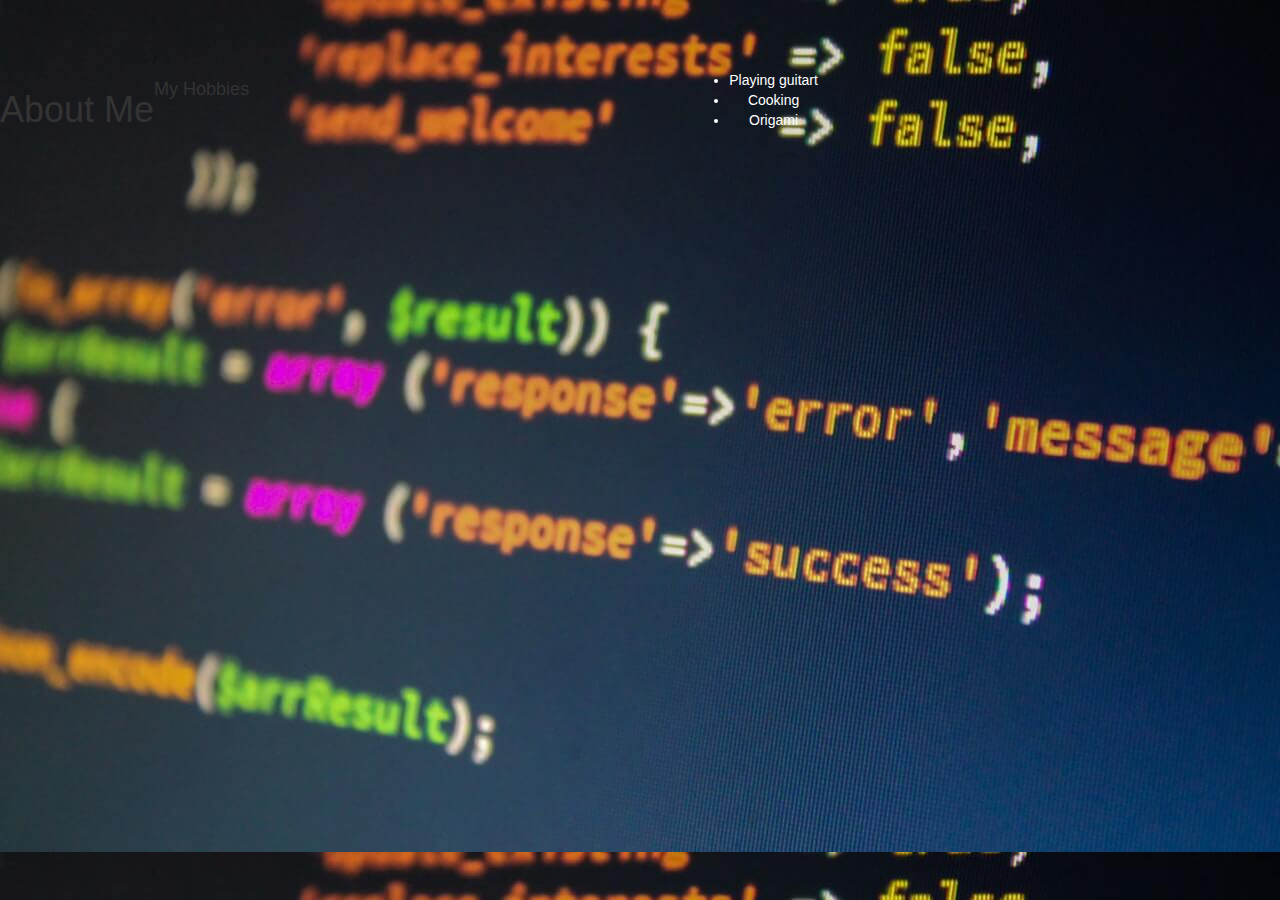
<file: index.HTML>
<!DOCTYPE html>
<html>
<head>
	<title>Hey About
	</title>
<link rel="stylesheet" type="text/css" href="app.css">
	</style>
</head>
<body>
<H1>About Me </H1>
<H4>My Hobbies</H4>
<ul>
	<li>Playing guitart</li>
	<li>Cooking</li>
	<li>Origami</li>
</ul>
</body>
</html>
</file>
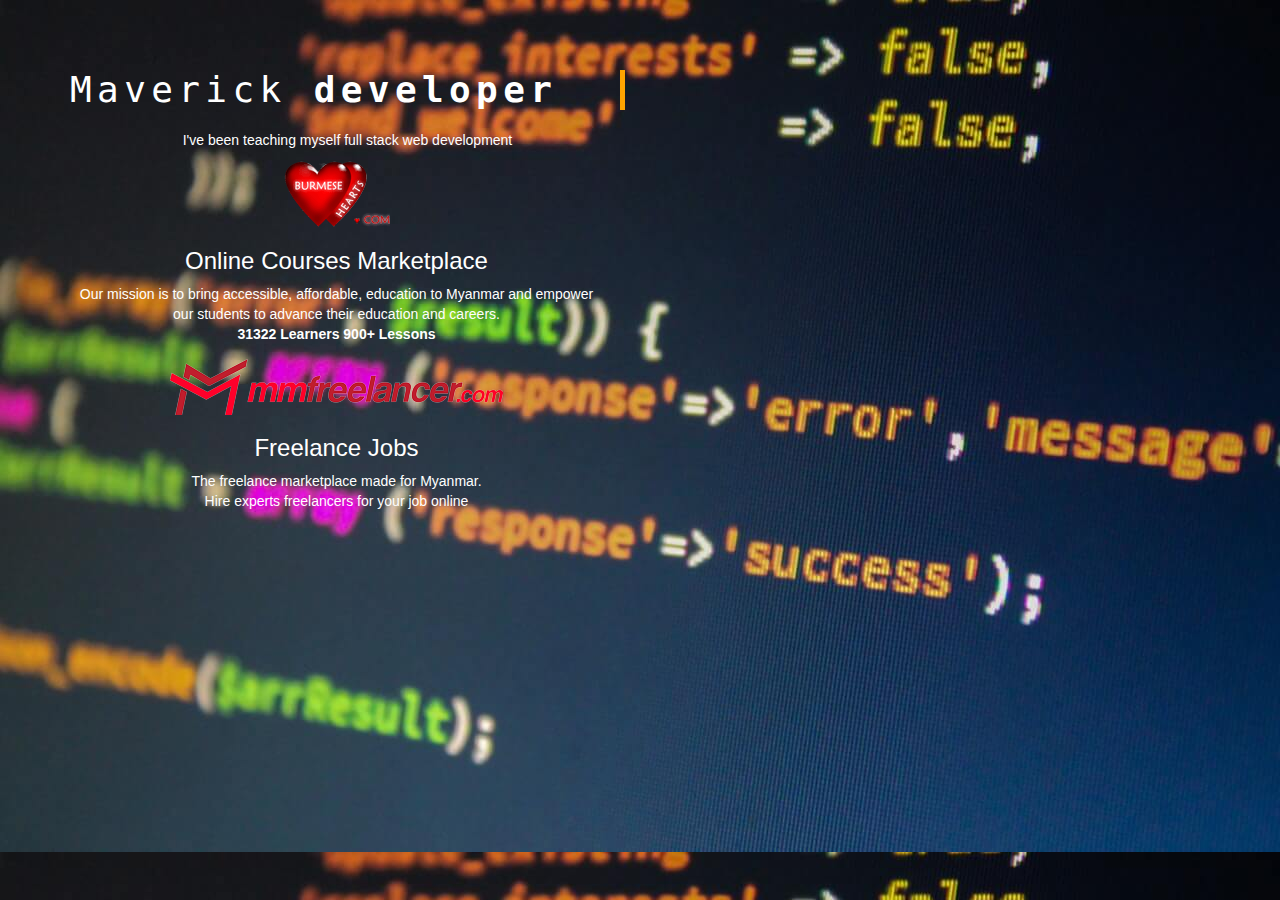
<file: index.html>
<!DOCTYPE html>
<html>
<head>
	<title>WEB DEVELOPER
	</title>
<link href="https://fonts.googleapis.com/css?family=Open+Sans" rel="stylesheet">
<link rel="stylesheet" type="text/css" href="app.css">

	</style>
</head>
<body>

<div class="container">
	
	<div class="row">
	<div class="col-lg-6 gray">
	<div class="typewriter">
  			<h1>Maverick  <strong>
 			developer</strong></h1>
	</div>
	<br>
	<p>I've been teaching myself full stack web development</p>
				<ul class="list-unstyled">
	  			<li class="media">
	    		<img class="mr-3" src="BH-logo-small-2.png" alt="Generic placeholder image">
	    		<div class="media-body">
	      			<h3 class="mt-0 mb-1">Online Courses Marketplace</h3>Our mission is to bring accessible, affordable, education to Myanmar and empower our students to advance their education and careers. <br><strong>31322 Learners 900+ Lessons</strong>
	    		</div>
	    		<li class="media">
	    		<img class="mr-3" src="fddsadgasgas-3.png" alt="Generic placeholder image">
	    		<div class="media-body">
	      			<h3 class="mt-0 mb-1">Freelance Jobs</h3>The freelance marketplace made for Myanmar. <br>Hire experts freelancers for your job online
	    		</div>
	  		</li>
		</ul>
	</div>

    </div>
</div>



<script src="https://code.jquery.com/jquery-2.1.4.js"></script>
<script src="https://maxcdn.bootstrapcdn.com/bootstrap/3.3.5/js/bootstrap.min.js"></script>
</body>
</html>
</file>
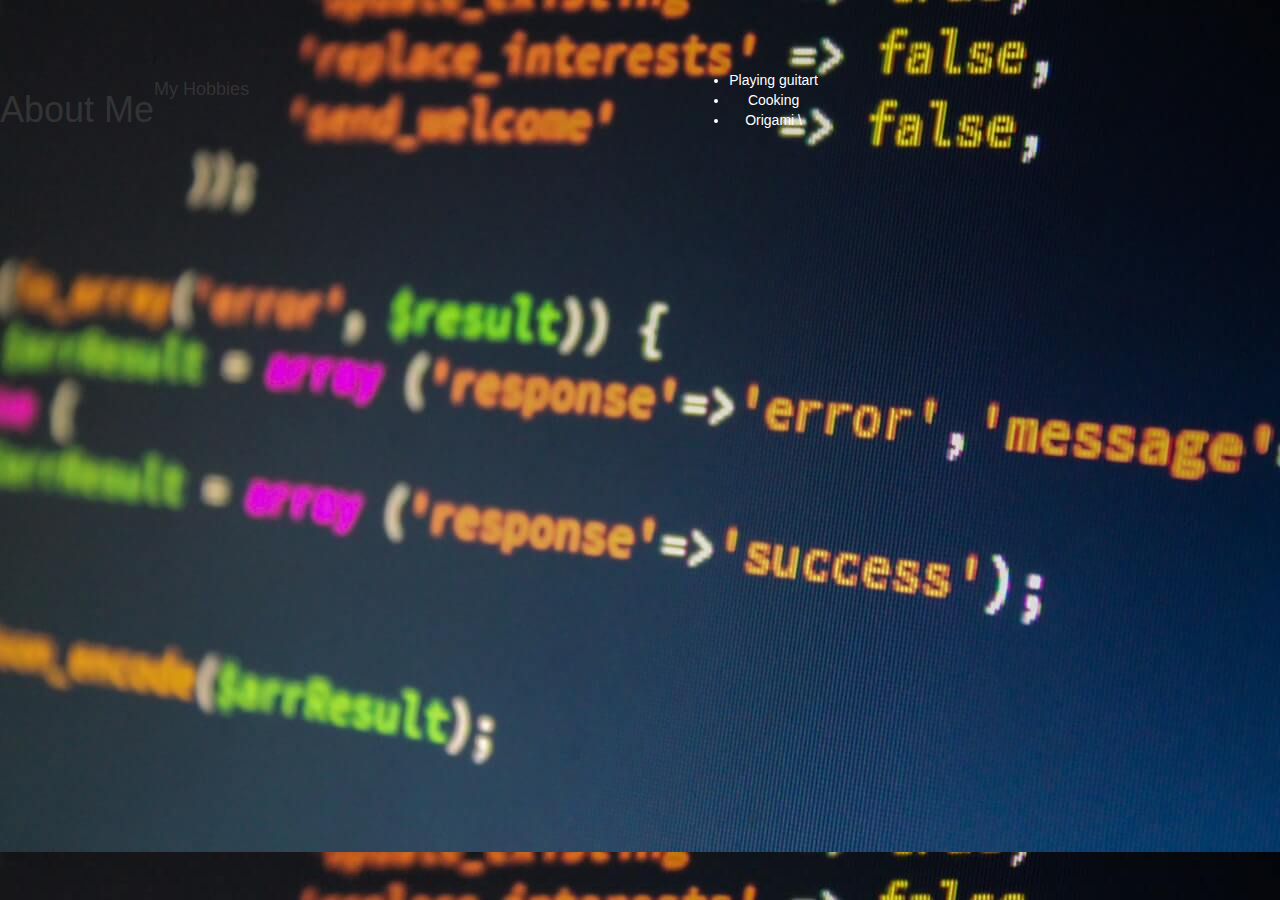
<file: ABOUTME.HTML>
<!DOCTYPE html>
<html>
<head>
	<title>Hey About
	</title>
<link rel="stylesheet" type="text/css" href="app.css">
	</style>
</head>
<body>
<H1>About Me </H1>
<H4>My Hobbies</H4>
<ul>
	<li>Playing guitart</li>
	<li>Cooking</li>
	<li>Origami
	\</li>
</ul>
</body>
</html>
</file>
<file: app.css>
/* GLOBAL STYLES */
body {
  background: #333;
  padding-top: 5em;
  display: flex;
  justify-content: center;
}

/* DEMO-SPECIFIC STYLES */
.typewriter h1 {
  color: #fff;
  font-family: monospace;
  overflow: hidden; /* Ensures the content is not revealed until the animation */
  border-right: .15em solid orange; /* The typwriter cursor */
  white-space: nowrap; /* Keeps the content on a single line */
  margin: 0 auto; /* Gives that scrolling effect as the typing happens */
  letter-spacing: .15em; /* Adjust as needed */
  animation: 
    typing 3.5s steps(30, end),
    blink-caret .5s step-end infinite;
}

/* The typing effect */
@keyframes typing {
  from { width: 0 }
  to { width: 100% }
}

/* The typewriter cursor effect */
@keyframes blink-caret {
  from, to { border-color: transparent }
  50% { border-color: orange }
}

.typewriter p {
  color: #fff;
  font-family: monospace;
  overflow: hidden; /* Ensures the content is not revealed until the animation */
  border-right: .15em solid orange; /* The typwriter cursor */
  white-space: nowrap; /* Keeps the content on a single line */
  margin: 0 auto; /* Gives that scrolling effect as the typing happens */
  letter-spacing: .15em; /* Adjust as needed */
  animation: 
    typing 3.5s steps(30, end),
    blink-caret .5s step-end infinite;
}

/* The typing effect */
@keyframes typing {
  from { width: 0 }
  to { width: 100% }
}

/* The typewriter cursor effect */
@keyframes blink-caret {
  from, to { border-color: transparent }
  50% { border-color: orange }
}
font-family: 'Open Sans', sans-serif;
/*
h1 {
			color: white;
			text-align: center;
			animation-duration: 3s;
		   animation-name: slidein;
		   animation-iteration-count: infinite;
		   animation-direction: alternate;
		}
*/
		li {
			color: white;
			text-align: center;
      padding-right: 22px;
      margin: 50px auto 50px auto;
		}
label {
  color: white;
}
		ul
	{
		color: white;
		text-align: center;
    padding-right: 22px;
    margin: 50px auto 50px auto;
	}

		h4 {
			color: white;
			text-align: center;
		}

body {
	background: url(bash-161382_640.jpeg);
	background-repeat: repeat;
	background-size: cover;
}
		a
	{
		color: white;
		text-align: center;
	}
  p {
    color: white;
    margin:auto;
    text-align: center;
  }
/*p {
  animation-duration: 3s;
  animation-name: slidein;
  animation-iteration-count: infinite;
  animation-direction: alternate;
}

@keyframes slidein {
  from {
    margin-left: 100%;
    width: 300%; 
  }

  to {
    margin-left: 0%;
    width: 100%;
  }
}
p {

}*/

/*!
 * Bootstrap v3.3.5 (http://getbootstrap.com)
 * Copyright 2011-2015 Twitter, Inc.
 * Licensed under MIT (https://github.com/twbs/bootstrap/blob/master/LICENSE)
 */
/*! normalize.css v3.0.3 | MIT License | github.com/necolas/normalize.css */
html {
  font-family: sans-serif;
  -webkit-text-size-adjust: 100%;
      -ms-text-size-adjust: 100%;
}
body {
  margin: 0;
}
article,
aside,
details,
figcaption,
figure,
footer,
header,
hgroup,
main,
menu,
nav,
section,
summary {
  display: block;
}
audio,
canvas,
progress,
video {
  display: inline-block;
  vertical-align: baseline;
}
audio:not([controls]) {
  display: none;
  height: 0;
}
[hidden],
template {
  display: none;
}
a {
  background-color: transparent;
}
a:active,
a:hover {
  outline: 0;
}
abbr[title] {
  border-bottom: 1px dotted;
}
b,
strong {
  font-weight: bold;
}
dfn {
  font-style: italic;
}
h1 {
  margin: .67em 0;
  font-size: 2em;
}
mark {
  color: #000;
  background: #ff0;
}
small {
  font-size: 80%;
}
sub,
sup {
  position: relative;
  font-size: 75%;
  line-height: 0;
  vertical-align: baseline;
}
sup {
  top: -.5em;
}
sub {
  bottom: -.25em;
}
img {
  border: 0;
}
svg:not(:root) {
  overflow: hidden;
}
figure {
  margin: 1em 40px;
}
hr {
  height: 0;
  -webkit-box-sizing: content-box;
     -moz-box-sizing: content-box;
          box-sizing: content-box;
}
pre {
  overflow: auto;
}
code,
kbd,
pre,
samp {
  font-family: monospace, monospace;
  font-size: 1em;
}
button,
input,
optgroup,
select,
textarea {
  margin: 0;
  font: inherit;
  color: inherit;
}
button {
  overflow: visible;
}
button,
select {
  text-transform: none;
}
button,
html input[type="button"],
input[type="reset"],
input[type="submit"] {
  -webkit-appearance: button;
  cursor: pointer;
}
button[disabled],
html input[disabled] {
  cursor: default;
}
button::-moz-focus-inner,
input::-moz-focus-inner {
  padding: 0;
  border: 0;
}
input {
  line-height: normal;
}
input[type="checkbox"],
input[type="radio"] {
  -webkit-box-sizing: border-box;
     -moz-box-sizing: border-box;
          box-sizing: border-box;
  padding: 0;
}
input[type="number"]::-webkit-inner-spin-button,
input[type="number"]::-webkit-outer-spin-button {
  height: auto;
}
input[type="search"] {
  -webkit-box-sizing: content-box;
     -moz-box-sizing: content-box;
          box-sizing: content-box;
  -webkit-appearance: textfield;
}
input[type="search"]::-webkit-search-cancel-button,
input[type="search"]::-webkit-search-decoration {
  -webkit-appearance: none;
}
fieldset {
  padding: .35em .625em .75em;
  margin: 0 2px;
  border: 1px solid #c0c0c0;
}
legend {
  padding: 0;
  border: 0;
}
textarea {
  overflow: auto;
}
optgroup {
  font-weight: bold;
}
table {
  border-spacing: 0;
  border-collapse: collapse;
}
td,
th {
  padding: 0;
}
/*! Source: https://github.com/h5bp/html5-boilerplate/blob/master/src/css/main.css */
@media print {
  *,
  *:before,
  *:after {
    color: #000 !important;
    text-shadow: none !important;
    background: transparent !important;
    -webkit-box-shadow: none !important;
            box-shadow: none !important;
  }
  a,
  a:visited {
    text-decoration: underline;
  }
  a[href]:after {
    content: " (" attr(href) ")";
  }
  abbr[title]:after {
    content: " (" attr(title) ")";
  }
  a[href^="#"]:after,
  a[href^="javascript:"]:after {
    content: "";
  }
  pre,
  blockquote {
    border: 1px solid #999;

    page-break-inside: avoid;
  }
  thead {
    display: table-header-group;
  }
  tr,
  img {
    page-break-inside: avoid;
  }
  img {
    max-width: 100% !important;
  }
  p,
  h2,
  h3 {
    orphans: 3;
    widows: 3;
  }
  h2,
  h3 {
    page-break-after: avoid;
  }
  .navbar {
    display: none;
  }
  .btn > .caret,
  .dropup > .btn > .caret {
    border-top-color: #000 !important;
  }
  .label {
    border: 1px solid #000;
  }
  .table {
    border-collapse: collapse !important;
  }
  .table td,
  .table th {
    background-color: #fff !important;
  }
  .table-bordered th,
  .table-bordered td {
    border: 1px solid #ddd !important;
  }
}
@font-face {
  font-family: 'Glyphicons Halflings';

  src: url('../fonts/glyphicons-halflings-regular.eot');
  src: url('../fonts/glyphicons-halflings-regular.eot?#iefix') format('embedded-opentype'), url('../fonts/glyphicons-halflings-regular.woff2') format('woff2'), url('../fonts/glyphicons-halflings-regular.woff') format('woff'), url('../fonts/glyphicons-halflings-regular.ttf') format('truetype'), url('../fonts/glyphicons-halflings-regular.svg#glyphicons_halflingsregular') format('svg');
}
.glyphicon {
  position: relative;
  top: 1px;
  display: inline-block;
  font-family: 'Glyphicons Halflings';
  font-style: normal;
  font-weight: normal;
  line-height: 1;

  -webkit-font-smoothing: antialiased;
  -moz-osx-font-smoothing: grayscale;
}
.glyphicon-asterisk:before {
  content: "\2a";
}
.glyphicon-plus:before {
  content: "\2b";
}
.glyphicon-euro:before,
.glyphicon-eur:before {
  content: "\20ac";
}
.glyphicon-minus:before {
  content: "\2212";
}
.glyphicon-cloud:before {
  content: "\2601";
}
.glyphicon-envelope:before {
  content: "\2709";
}
.glyphicon-pencil:before {
  content: "\270f";
}
.glyphicon-glass:before {
  content: "\e001";
}
.glyphicon-music:before {
  content: "\e002";
}
.glyphicon-search:before {
  content: "\e003";
}
.glyphicon-heart:before {
  content: "\e005";
}
.glyphicon-star:before {
  content: "\e006";
}
.glyphicon-star-empty:before {
  content: "\e007";
}
.glyphicon-user:before {
  content: "\e008";
}
.glyphicon-film:before {
  content: "\e009";
}
.glyphicon-th-large:before {
  content: "\e010";
}
.glyphicon-th:before {
  content: "\e011";
}
.glyphicon-th-list:before {
  content: "\e012";
}
.glyphicon-ok:before {
  content: "\e013";
}
.glyphicon-remove:before {
  content: "\e014";
}
.glyphicon-zoom-in:before {
  content: "\e015";
}
.glyphicon-zoom-out:before {
  content: "\e016";
}
.glyphicon-off:before {
  content: "\e017";
}
.glyphicon-signal:before {
  content: "\e018";
}
.glyphicon-cog:before {
  content: "\e019";
}
.glyphicon-trash:before {
  content: "\e020";
}
.glyphicon-home:before {
  content: "\e021";
}
.glyphicon-file:before {
  content: "\e022";
}
.glyphicon-time:before {
  content: "\e023";
}
.glyphicon-road:before {
  content: "\e024";
}
.glyphicon-download-alt:before {
  content: "\e025";
}
.glyphicon-download:before {
  content: "\e026";
}
.glyphicon-upload:before {
  content: "\e027";
}
.glyphicon-inbox:before {
  content: "\e028";
}
.glyphicon-play-circle:before {
  content: "\e029";
}
.glyphicon-repeat:before {
  content: "\e030";
}
.glyphicon-refresh:before {
  content: "\e031";
}
.glyphicon-list-alt:before {
  content: "\e032";
}
.glyphicon-lock:before {
  content: "\e033";
}
.glyphicon-flag:before {
  content: "\e034";
}
.glyphicon-headphones:before {
  content: "\e035";
}
.glyphicon-volume-off:before {
  content: "\e036";
}
.glyphicon-volume-down:before {
  content: "\e037";
}
.glyphicon-volume-up:before {
  content: "\e038";
}
.glyphicon-qrcode:before {
  content: "\e039";
}
.glyphicon-barcode:before {
  content: "\e040";
}
.glyphicon-tag:before {
  content: "\e041";
}
.glyphicon-tags:before {
  content: "\e042";
}
.glyphicon-book:before {
  content: "\e043";
}
.glyphicon-bookmark:before {
  content: "\e044";
}
.glyphicon-print:before {
  content: "\e045";
}
.glyphicon-camera:before {
  content: "\e046";
}
.glyphicon-font:before {
  content: "\e047";
}
.glyphicon-bold:before {
  content: "\e048";
}
.glyphicon-italic:before {
  content: "\e049";
}
.glyphicon-text-height:before {
  content: "\e050";
}
.glyphicon-text-width:before {
  content: "\e051";
}
.glyphicon-align-left:before {
  content: "\e052";
}
.glyphicon-align-center:before {
  content: "\e053";
}
.glyphicon-align-right:before {
  content: "\e054";
}
.glyphicon-align-justify:before {
  content: "\e055";
}
.glyphicon-list:before {
  content: "\e056";
}
.glyphicon-indent-left:before {
  content: "\e057";
}
.glyphicon-indent-right:before {
  content: "\e058";
}
.glyphicon-facetime-video:before {
  content: "\e059";
}
.glyphicon-picture:before {
  content: "\e060";
}
.glyphicon-map-marker:before {
  content: "\e062";
}
.glyphicon-adjust:before {
  content: "\e063";
}
.glyphicon-tint:before {
  content: "\e064";
}
.glyphicon-edit:before {
  content: "\e065";
}
.glyphicon-share:before {
  content: "\e066";
}
.glyphicon-check:before {
  content: "\e067";
}
.glyphicon-move:before {
  content: "\e068";
}
.glyphicon-step-backward:before {
  content: "\e069";
}
.glyphicon-fast-backward:before {
  content: "\e070";
}
.glyphicon-backward:before {
  content: "\e071";
}
.glyphicon-play:before {
  content: "\e072";
}
.glyphicon-pause:before {
  content: "\e073";
}
.glyphicon-stop:before {
  content: "\e074";
}
.glyphicon-forward:before {
  content: "\e075";
}
.glyphicon-fast-forward:before {
  content: "\e076";
}
.glyphicon-step-forward:before {
  content: "\e077";
}
.glyphicon-eject:before {
  content: "\e078";
}
.glyphicon-chevron-left:before {
  content: "\e079";
}
.glyphicon-chevron-right:before {
  content: "\e080";
}
.glyphicon-plus-sign:before {
  content: "\e081";
}
.glyphicon-minus-sign:before {
  content: "\e082";
}
.glyphicon-remove-sign:before {
  content: "\e083";
}
.glyphicon-ok-sign:before {
  content: "\e084";
}
.glyphicon-question-sign:before {
  content: "\e085";
}
.glyphicon-info-sign:before {
  content: "\e086";
}
.glyphicon-screenshot:before {
  content: "\e087";
}
.glyphicon-remove-circle:before {
  content: "\e088";
}
.glyphicon-ok-circle:before {
  content: "\e089";
}
.glyphicon-ban-circle:before {
  content: "\e090";
}
.glyphicon-arrow-left:before {
  content: "\e091";
}
.glyphicon-arrow-right:before {
  content: "\e092";
}
.glyphicon-arrow-up:before {
  content: "\e093";
}
.glyphicon-arrow-down:before {
  content: "\e094";
}
.glyphicon-share-alt:before {
  content: "\e095";
}
.glyphicon-resize-full:before {
  content: "\e096";
}
.glyphicon-resize-small:before {
  content: "\e097";
}
.glyphicon-exclamation-sign:before {
  content: "\e101";
}
.glyphicon-gift:before {
  content: "\e102";
}
.glyphicon-leaf:before {
  content: "\e103";
}
.glyphicon-fire:before {
  content: "\e104";
}
.glyphicon-eye-open:before {
  content: "\e105";
}
.glyphicon-eye-close:before {
  content: "\e106";
}
.glyphicon-warning-sign:before {
  content: "\e107";
}
.glyphicon-plane:before {
  content: "\e108";
}
.glyphicon-calendar:before {
  content: "\e109";
}
.glyphicon-random:before {
  content: "\e110";
}
.glyphicon-comment:before {
  content: "\e111";
}
.glyphicon-magnet:before {
  content: "\e112";
}
.glyphicon-chevron-up:before {
  content: "\e113";
}
.glyphicon-chevron-down:before {
  content: "\e114";
}
.glyphicon-retweet:before {
  content: "\e115";
}
.glyphicon-shopping-cart:before {
  content: "\e116";
}
.glyphicon-folder-close:before {
  content: "\e117";
}
.glyphicon-folder-open:before {
  content: "\e118";
}
.glyphicon-resize-vertical:before {
  content: "\e119";
}
.glyphicon-resize-horizontal:before {
  content: "\e120";
}
.glyphicon-hdd:before {
  content: "\e121";
}
.glyphicon-bullhorn:before {
  content: "\e122";
}
.glyphicon-bell:before {
  content: "\e123";
}
.glyphicon-certificate:before {
  content: "\e124";
}
.glyphicon-thumbs-up:before {
  content: "\e125";
}
.glyphicon-thumbs-down:before {
  content: "\e126";
}
.glyphicon-hand-right:before {
  content: "\e127";
}
.glyphicon-hand-left:before {
  content: "\e128";
}
.glyphicon-hand-up:before {
  content: "\e129";
}
.glyphicon-hand-down:before {
  content: "\e130";
}
.glyphicon-circle-arrow-right:before {
  content: "\e131";
}
.glyphicon-circle-arrow-left:before {
  content: "\e132";
}
.glyphicon-circle-arrow-up:before {
  content: "\e133";
}
.glyphicon-circle-arrow-down:before {
  content: "\e134";
}
.glyphicon-globe:before {
  content: "\e135";
}
.glyphicon-wrench:before {
  content: "\e136";
}
.glyphicon-tasks:before {
  content: "\e137";
}
.glyphicon-filter:before {
  content: "\e138";
}
.glyphicon-briefcase:before {
  content: "\e139";
}
.glyphicon-fullscreen:before {
  content: "\e140";
}
.glyphicon-dashboard:before {
  content: "\e141";
}
.glyphicon-paperclip:before {
  content: "\e142";
}
.glyphicon-heart-empty:before {
  content: "\e143";
}
.glyphicon-link:before {
  content: "\e144";
}
.glyphicon-phone:before {
  content: "\e145";
}
.glyphicon-pushpin:before {
  content: "\e146";
}
.glyphicon-usd:before {
  content: "\e148";
}
.glyphicon-gbp:before {
  content: "\e149";
}
.glyphicon-sort:before {
  content: "\e150";
}
.glyphicon-sort-by-alphabet:before {
  content: "\e151";
}
.glyphicon-sort-by-alphabet-alt:before {
  content: "\e152";
}
.glyphicon-sort-by-order:before {
  content: "\e153";
}
.glyphicon-sort-by-order-alt:before {
  content: "\e154";
}
.glyphicon-sort-by-attributes:before {
  content: "\e155";
}
.glyphicon-sort-by-attributes-alt:before {
  content: "\e156";
}
.glyphicon-unchecked:before {
  content: "\e157";
}
.glyphicon-expand:before {
  content: "\e158";
}
.glyphicon-collapse-down:before {
  content: "\e159";
}
.glyphicon-collapse-up:before {
  content: "\e160";
}
.glyphicon-log-in:before {
  content: "\e161";
}
.glyphicon-flash:before {
  content: "\e162";
}
.glyphicon-log-out:before {
  content: "\e163";
}
.glyphicon-new-window:before {
  content: "\e164";
}
.glyphicon-record:before {
  content: "\e165";
}
.glyphicon-save:before {
  content: "\e166";
}
.glyphicon-open:before {
  content: "\e167";
}
.glyphicon-saved:before {
  content: "\e168";
}
.glyphicon-import:before {
  content: "\e169";
}
.glyphicon-export:before {
  content: "\e170";
}
.glyphicon-send:before {
  content: "\e171";
}
.glyphicon-floppy-disk:before {
  content: "\e172";
}
.glyphicon-floppy-saved:before {
  content: "\e173";
}
.glyphicon-floppy-remove:before {
  content: "\e174";
}
.glyphicon-floppy-save:before {
  content: "\e175";
}
.glyphicon-floppy-open:before {
  content: "\e176";
}
.glyphicon-credit-card:before {
  content: "\e177";
}
.glyphicon-transfer:before {
  content: "\e178";
}
.glyphicon-cutlery:before {
  content: "\e179";
}
.glyphicon-header:before {
  content: "\e180";
}
.glyphicon-compressed:before {
  content: "\e181";
}
.glyphicon-earphone:before {
  content: "\e182";
}
.glyphicon-phone-alt:before {
  content: "\e183";
}
.glyphicon-tower:before {
  content: "\e184";
}
.glyphicon-stats:before {
  content: "\e185";
}
.glyphicon-sd-video:before {
  content: "\e186";
}
.glyphicon-hd-video:before {
  content: "\e187";
}
.glyphicon-subtitles:before {
  content: "\e188";
}
.glyphicon-sound-stereo:before {
  content: "\e189";
}
.glyphicon-sound-dolby:before {
  content: "\e190";
}
.glyphicon-sound-5-1:before {
  content: "\e191";
}
.glyphicon-sound-6-1:before {
  content: "\e192";
}
.glyphicon-sound-7-1:before {
  content: "\e193";
}
.glyphicon-copyright-mark:before {
  content: "\e194";
}
.glyphicon-registration-mark:before {
  content: "\e195";
}
.glyphicon-cloud-download:before {
  content: "\e197";
}
.glyphicon-cloud-upload:before {
  content: "\e198";
}
.glyphicon-tree-conifer:before {
  content: "\e199";
}
.glyphicon-tree-deciduous:before {
  content: "\e200";
}
.glyphicon-cd:before {
  content: "\e201";
}
.glyphicon-save-file:before {
  content: "\e202";
}
.glyphicon-open-file:before {
  content: "\e203";
}
.glyphicon-level-up:before {
  content: "\e204";
}
.glyphicon-copy:before {
  content: "\e205";
}
.glyphicon-paste:before {
  content: "\e206";
}
.glyphicon-alert:before {
  content: "\e209";
}
.glyphicon-equalizer:before {
  content: "\e210";
}
.glyphicon-king:before {
  content: "\e211";
}
.glyphicon-queen:before {
  content: "\e212";
}
.glyphicon-pawn:before {
  content: "\e213";
}
.glyphicon-bishop:before {
  content: "\e214";
}
.glyphicon-knight:before {
  content: "\e215";
}
.glyphicon-baby-formula:before {
  content: "\e216";
}
.glyphicon-tent:before {
  content: "\26fa";
}
.glyphicon-blackboard:before {
  content: "\e218";
}
.glyphicon-bed:before {
  content: "\e219";
}
.glyphicon-apple:before {
  content: "\f8ff";
}
.glyphicon-erase:before {
  content: "\e221";
}
.glyphicon-hourglass:before {
  content: "\231b";
}
.glyphicon-lamp:before {
  content: "\e223";
}
.glyphicon-duplicate:before {
  content: "\e224";
}
.glyphicon-piggy-bank:before {
  content: "\e225";
}
.glyphicon-scissors:before {
  content: "\e226";
}
.glyphicon-bitcoin:before {
  content: "\e227";
}
.glyphicon-btc:before {
  content: "\e227";
}
.glyphicon-xbt:before {
  content: "\e227";
}
.glyphicon-yen:before {
  content: "\00a5";
}
.glyphicon-jpy:before {
  content: "\00a5";
}
.glyphicon-ruble:before {
  content: "\20bd";
}
.glyphicon-rub:before {
  content: "\20bd";
}
.glyphicon-scale:before {
  content: "\e230";
}
.glyphicon-ice-lolly:before {
  content: "\e231";
}
.glyphicon-ice-lolly-tasted:before {
  content: "\e232";
}
.glyphicon-education:before {
  content: "\e233";
}
.glyphicon-option-horizontal:before {
  content: "\e234";
}
.glyphicon-option-vertical:before {
  content: "\e235";
}
.glyphicon-menu-hamburger:before {
  content: "\e236";
}
.glyphicon-modal-window:before {
  content: "\e237";
}
.glyphicon-oil:before {
  content: "\e238";
}
.glyphicon-grain:before {
  content: "\e239";
}
.glyphicon-sunglasses:before {
  content: "\e240";
}
.glyphicon-text-size:before {
  content: "\e241";
}
.glyphicon-text-color:before {
  content: "\e242";
}
.glyphicon-text-background:before {
  content: "\e243";
}
.glyphicon-object-align-top:before {
  content: "\e244";
}
.glyphicon-object-align-bottom:before {
  content: "\e245";
}
.glyphicon-object-align-horizontal:before {
  content: "\e246";
}
.glyphicon-object-align-left:before {
  content: "\e247";
}
.glyphicon-object-align-vertical:before {
  content: "\e248";
}
.glyphicon-object-align-right:before {
  content: "\e249";
}
.glyphicon-triangle-right:before {
  content: "\e250";
}
.glyphicon-triangle-left:before {
  content: "\e251";
}
.glyphicon-triangle-bottom:before {
  content: "\e252";
}
.glyphicon-triangle-top:before {
  content: "\e253";
}
.glyphicon-console:before {
  content: "\e254";
}
.glyphicon-superscript:before {
  content: "\e255";
}
.glyphicon-subscript:before {
  content: "\e256";
}
.glyphicon-menu-left:before {
  content: "\e257";
}
.glyphicon-menu-right:before {
  content: "\e258";
}
.glyphicon-menu-down:before {
  content: "\e259";
}
.glyphicon-menu-up:before {
  content: "\e260";
}
* {
  -webkit-box-sizing: border-box;
     -moz-box-sizing: border-box;
          box-sizing: border-box;
}
*:before,
*:after {
  -webkit-box-sizing: border-box;
     -moz-box-sizing: border-box;
          box-sizing: border-box;
}
html {
  font-size: 10px;

  -webkit-tap-highlight-color: rgba(0, 0, 0, 0);
}
body {
  font-family: "Helvetica Neue", Helvetica, Arial, sans-serif;
  font-size: 14px;
  line-height: 1.42857143;
  color: #333;
  background-color: #fff;
}
input,
button,
select,
textarea {
  font-family: inherit;
  font-size: inherit;
  line-height: inherit;
}
a {
  color: #337ab7;
  text-decoration: none;
}
a:hover,
a:focus {
  color: #23527c;
  text-decoration: underline;
}
a:focus {
  outline: thin dotted;
  outline: 5px auto -webkit-focus-ring-color;
  outline-offset: -2px;
}
figure {
  margin: 0;
}
img {
  vertical-align: middle;
}
.img-responsive,
.thumbnail > img,
.thumbnail a > img,
.carousel-inner > .item > img,
.carousel-inner > .item > a > img {
  display: block;
  max-width: 100%;
  height: auto;
}
.img-rounded {
  border-radius: 6px;
}
.img-thumbnail {
  display: inline-block;
  max-width: 100%;
  height: auto;
  padding: 4px;
  line-height: 1.42857143;
  background-color: #fff;
  border: 1px solid #ddd;
  border-radius: 4px;
  -webkit-transition: all .2s ease-in-out;
       -o-transition: all .2s ease-in-out;
          transition: all .2s ease-in-out;
}
.img-circle {
  border-radius: 50%;
}
hr {
  margin-top: 20px;
  margin-bottom: 20px;
  border: 0;
  border-top: 1px solid #eee;
}
.sr-only {
  position: absolute;
  width: 1px;
  height: 1px;
  padding: 0;
  margin: -1px;
  overflow: hidden;
  clip: rect(0, 0, 0, 0);
  border: 0;
}
.sr-only-focusable:active,
.sr-only-focusable:focus {
  position: static;
  width: auto;
  height: auto;
  margin: 0;
  overflow: visible;
  clip: auto;
}
[role="button"] {
  cursor: pointer;
}
h1,
h2,
h3,
h4,
h5,
h6,
.h1,
.h2,
.h3,
.h4,
.h5,
.h6 {
  font-family: inherit;
  font-weight: 500;
  line-height: 1.1;
  color: inherit;
}
h1 small,
h2 small,
h3 small,
h4 small,
h5 small,
h6 small,
.h1 small,
.h2 small,
.h3 small,
.h4 small,
.h5 small,
.h6 small,
h1 .small,
h2 .small,
h3 .small,
h4 .small,
h5 .small,
h6 .small,
.h1 .small,
.h2 .small,
.h3 .small,
.h4 .small,
.h5 .small,
.h6 .small {
  font-weight: normal;
  line-height: 1;
  color: #777;
}
h1,
.h1,
h2,
.h2,
h3,
.h3 {
  margin-top: 20px;
  margin-bottom: 10px;
}
h1 small,
.h1 small,
h2 small,
.h2 small,
h3 small,
.h3 small,
h1 .small,
.h1 .small,
h2 .small,
.h2 .small,
h3 .small,
.h3 .small {
  font-size: 65%;
}
h4,
.h4,
h5,
.h5,
h6,
.h6 {
  margin-top: 10px;
  margin-bottom: 10px;
}
h4 small,
.h4 small,
h5 small,
.h5 small,
h6 small,
.h6 small,
h4 .small,
.h4 .small,
h5 .small,
.h5 .small,
h6 .small,
.h6 .small {
  font-size: 75%;
}
h1,
.h1 {
  font-size: 36px;
}
h2,
.h2 {
  font-size: 30px;
}
h3,
.h3 {
  font-size: 24px;
}
h4,
.h4 {
  font-size: 18px;
}
h5,
.h5 {
  font-size: 14px;
}
h6,
.h6 {
  font-size: 12px;
}
p {
  margin: 0 0 10px;
}
.lead {
  margin-bottom: 20px;
  font-size: 16px;
  font-weight: 300;
  line-height: 1.4;
}
@media (min-width: 768px) {
  .lead {
    font-size: 21px;
  }
}
small,
.small {
  font-size: 85%;
}
mark,
.mark {
  padding: .2em;
  background-color: #fcf8e3;
}
.text-left {
  text-align: left;
}
.text-right {
  text-align: right;
}
.text-center {
  text-align: center;
}
.text-justify {
  text-align: justify;
}
.text-nowrap {
  white-space: nowrap;
}
.text-lowercase {
  text-transform: lowercase;
}
.text-uppercase {
  text-transform: uppercase;
}
.text-capitalize {
  text-transform: capitalize;
}
.text-muted {
  color: #777;
}
.text-primary {
  color: #337ab7;
}
a.text-primary:hover,
a.text-primary:focus {
  color: #286090;
}
.text-success {
  color: #3c763d;
}
a.text-success:hover,
a.text-success:focus {
  color: #2b542c;
}
.text-info {
  color: #31708f;
}
a.text-info:hover,
a.text-info:focus {
  color: #245269;
}
.text-warning {
  color: #8a6d3b;
}
a.text-warning:hover,
a.text-warning:focus {
  color: #66512c;
}
.text-danger {
  color: #a94442;
}
a.text-danger:hover,
a.text-danger:focus {
  color: #843534;
}
.bg-primary {
  color: #fff;
  background-color: #337ab7;
}
a.bg-primary:hover,
a.bg-primary:focus {
  background-color: #286090;
}
.bg-success {
  background-color: #dff0d8;
}
a.bg-success:hover,
a.bg-success:focus {
  background-color: #c1e2b3;
}
.bg-info {
  background-color: #d9edf7;
}
a.bg-info:hover,
a.bg-info:focus {
  background-color: #afd9ee;
}
.bg-warning {
  background-color: #fcf8e3;
}
a.bg-warning:hover,
a.bg-warning:focus {
  background-color: #f7ecb5;
}
.bg-danger {
  background-color: #f2dede;
}
a.bg-danger:hover,
a.bg-danger:focus {
  background-color: #e4b9b9;
}
.page-header {
  padding-bottom: 9px;
  margin: 40px 0 20px;
  border-bottom: 1px solid #eee;
}
ul,
ol {
  margin-top: 0;
  margin-bottom: 10px;
}
ul ul,
ol ul,
ul ol,
ol ol {
  margin-bottom: 0;
}
.list-unstyled {
  padding-left: 0;
  list-style: none;
}
.list-inline {
  padding-left: 0;
  margin-left: -5px;
  list-style: none;
}
.list-inline > li {
  display: inline-block;
  padding-right: 5px;
  padding-left: 5px;
}
dl {
  margin-top: 0;
  margin-bottom: 20px;
}
dt,
dd {
  line-height: 1.42857143;
}
dt {
  font-weight: bold;
}
dd {
  margin-left: 0;
}
@media (min-width: 768px) {
  .dl-horizontal dt {
    float: left;
    width: 160px;
    overflow: hidden;
    clear: left;
    text-align: right;
    text-overflow: ellipsis;
    white-space: nowrap;
  }
  .dl-horizontal dd {
    margin-left: 180px;
  }
}
abbr[title],
abbr[data-original-title] {
  cursor: help;
  border-bottom: 1px dotted #777;
}
.initialism {
  font-size: 90%;
  text-transform: uppercase;
}
blockquote {
  padding: 10px 20px;
  margin: 0 0 20px;
  font-size: 17.5px;
  border-left: 5px solid #eee;
}
blockquote p:last-child,
blockquote ul:last-child,
blockquote ol:last-child {
  margin-bottom: 0;
}
blockquote footer,
blockquote small,
blockquote .small {
  display: block;
  font-size: 80%;
  line-height: 1.42857143;
  color: #777;
}
blockquote footer:before,
blockquote small:before,
blockquote .small:before {
  content: '\2014 \00A0';
}
.blockquote-reverse,
blockquote.pull-right {
  padding-right: 15px;
  padding-left: 0;
  text-align: right;
  border-right: 5px solid #eee;
  border-left: 0;
}
.blockquote-reverse footer:before,
blockquote.pull-right footer:before,
.blockquote-reverse small:before,
blockquote.pull-right small:before,
.blockquote-reverse .small:before,
blockquote.pull-right .small:before {
  content: '';
}
.blockquote-reverse footer:after,
blockquote.pull-right footer:after,
.blockquote-reverse small:after,
blockquote.pull-right small:after,
.blockquote-reverse .small:after,
blockquote.pull-right .small:after {
  content: '\00A0 \2014';
}
address {
  margin-bottom: 20px;
  font-style: normal;
  line-height: 1.42857143;
}
code,
kbd,
pre,
samp {
  font-family: Menlo, Monaco, Consolas, "Courier New", monospace;
}
code {
  padding: 2px 4px;
  font-size: 90%;
  color: #c7254e;
  background-color: #f9f2f4;
  border-radius: 4px;
}
kbd {
  padding: 2px 4px;
  font-size: 90%;
  color: #fff;
  background-color: #333;
  border-radius: 3px;
  -webkit-box-shadow: inset 0 -1px 0 rgba(0, 0, 0, .25);
          box-shadow: inset 0 -1px 0 rgba(0, 0, 0, .25);
}
kbd kbd {
  padding: 0;
  font-size: 100%;
  font-weight: bold;
  -webkit-box-shadow: none;
          box-shadow: none;
}
pre {
  display: block;
  padding: 9.5px;
  margin: 0 0 10px;
  font-size: 13px;
  line-height: 1.42857143;
  color: #333;
  word-break: break-all;
  word-wrap: break-word;
  background-color: #f5f5f5;
  border: 1px solid #ccc;
  border-radius: 4px;
}
pre code {
  padding: 0;
  font-size: inherit;
  color: inherit;
  white-space: pre-wrap;
  background-color: transparent;
  border-radius: 0;
}
.pre-scrollable {
  max-height: 340px;
  overflow-y: scroll;
}
.container {
  padding-right: 15px;
  padding-left: 15px;
  margin-right: auto;
  margin-left: auto;
}
@media (min-width: 768px) {
  .container {
    width: 750px;
  }
}
@media (min-width: 992px) {
  .container {
    width: 970px;
  }
}
@media (min-width: 1200px) {
  .container {
    width: 1170px;
  }
}
.container-fluid {
  padding-right: 15px;
  padding-left: 15px;
  margin-right: auto;
  margin-left: auto;
}
.row {
  margin-right: -15px;
  margin-left: -15px;
}
.col-xs-1, .col-sm-1, .col-md-1, .col-lg-1, .col-xs-2, .col-sm-2, .col-md-2, .col-lg-2, .col-xs-3, .col-sm-3, .col-md-3, .col-lg-3, .col-xs-4, .col-sm-4, .col-md-4, .col-lg-4, .col-xs-5, .col-sm-5, .col-md-5, .col-lg-5, .col-xs-6, .col-sm-6, .col-md-6, .col-lg-6, .col-xs-7, .col-sm-7, .col-md-7, .col-lg-7, .col-xs-8, .col-sm-8, .col-md-8, .col-lg-8, .col-xs-9, .col-sm-9, .col-md-9, .col-lg-9, .col-xs-10, .col-sm-10, .col-md-10, .col-lg-10, .col-xs-11, .col-sm-11, .col-md-11, .col-lg-11, .col-xs-12, .col-sm-12, .col-md-12, .col-lg-12 {
  position: relative;
  min-height: 1px;
  padding-right: 15px;
  padding-left: 15px;
}
.col-xs-1, .col-xs-2, .col-xs-3, .col-xs-4, .col-xs-5, .col-xs-6, .col-xs-7, .col-xs-8, .col-xs-9, .col-xs-10, .col-xs-11, .col-xs-12 {
  float: left;
}
.col-xs-12 {
  width: 100%;
}
.col-xs-11 {
  width: 91.66666667%;
}
.col-xs-10 {
  width: 83.33333333%;
}
.col-xs-9 {
  width: 75%;
}
.col-xs-8 {
  width: 66.66666667%;
}
.col-xs-7 {
  width: 58.33333333%;
}
.col-xs-6 {
  width: 50%;
}
.col-xs-5 {
  width: 41.66666667%;
}
.col-xs-4 {
  width: 33.33333333%;
}
.col-xs-3 {
  width: 25%;
}
.col-xs-2 {
  width: 16.66666667%;
}
.col-xs-1 {
  width: 8.33333333%;
}
.col-xs-pull-12 {
  right: 100%;
}
.col-xs-pull-11 {
  right: 91.66666667%;
}
.col-xs-pull-10 {
  right: 83.33333333%;
}
.col-xs-pull-9 {
  right: 75%;
}
.col-xs-pull-8 {
  right: 66.66666667%;
}
.col-xs-pull-7 {
  right: 58.33333333%;
}
.col-xs-pull-6 {
  right: 50%;
}
.col-xs-pull-5 {
  right: 41.66666667%;
}
.col-xs-pull-4 {
  right: 33.33333333%;
}
.col-xs-pull-3 {
  right: 25%;
}
.col-xs-pull-2 {
  right: 16.66666667%;
}
.col-xs-pull-1 {
  right: 8.33333333%;
}
.col-xs-pull-0 {
  right: auto;
}
.col-xs-push-12 {
  left: 100%;
}
.col-xs-push-11 {
  left: 91.66666667%;
}
.col-xs-push-10 {
  left: 83.33333333%;
}
.col-xs-push-9 {
  left: 75%;
}
.col-xs-push-8 {
  left: 66.66666667%;
}
.col-xs-push-7 {
  left: 58.33333333%;
}
.col-xs-push-6 {
  left: 50%;
}
.col-xs-push-5 {
  left: 41.66666667%;
}
.col-xs-push-4 {
  left: 33.33333333%;
}
.col-xs-push-3 {
  left: 25%;
}
.col-xs-push-2 {
  left: 16.66666667%;
}
.col-xs-push-1 {
  left: 8.33333333%;
}
.col-xs-push-0 {
  left: auto;
}
.col-xs-offset-12 {
  margin-left: 100%;
}
.col-xs-offset-11 {
  margin-left: 91.66666667%;
}
.col-xs-offset-10 {
  margin-left: 83.33333333%;
}
.col-xs-offset-9 {
  margin-left: 75%;
}
.col-xs-offset-8 {
  margin-left: 66.66666667%;
}
.col-xs-offset-7 {
  margin-left: 58.33333333%;
}
.col-xs-offset-6 {
  margin-left: 50%;
}
.col-xs-offset-5 {
  margin-left: 41.66666667%;
}
.col-xs-offset-4 {
  margin-left: 33.33333333%;
}
.col-xs-offset-3 {
  margin-left: 25%;
}
.col-xs-offset-2 {
  margin-left: 16.66666667%;
}
.col-xs-offset-1 {
  margin-left: 8.33333333%;
}
.col-xs-offset-0 {
  margin-left: 0;
}
@media (min-width: 768px) {
  .col-sm-1, .col-sm-2, .col-sm-3, .col-sm-4, .col-sm-5, .col-sm-6, .col-sm-7, .col-sm-8, .col-sm-9, .col-sm-10, .col-sm-11, .col-sm-12 {
    float: left;
  }
  .col-sm-12 {
    width: 100%;
  }
  .col-sm-11 {
    width: 91.66666667%;
  }
  .col-sm-10 {
    width: 83.33333333%;
  }
  .col-sm-9 {
    width: 75%;
  }
  .col-sm-8 {
    width: 66.66666667%;
  }
  .col-sm-7 {
    width: 58.33333333%;
  }
  .col-sm-6 {
    width: 50%;
  }
  .col-sm-5 {
    width: 41.66666667%;
  }
  .col-sm-4 {
    width: 33.33333333%;
  }
  .col-sm-3 {
    width: 25%;
  }
  .col-sm-2 {
    width: 16.66666667%;
  }
  .col-sm-1 {
    width: 8.33333333%;
  }
  .col-sm-pull-12 {
    right: 100%;
  }
  .col-sm-pull-11 {
    right: 91.66666667%;
  }
  .col-sm-pull-10 {
    right: 83.33333333%;
  }
  .col-sm-pull-9 {
    right: 75%;
  }
  .col-sm-pull-8 {
    right: 66.66666667%;
  }
  .col-sm-pull-7 {
    right: 58.33333333%;
  }
  .col-sm-pull-6 {
    right: 50%;
  }
  .col-sm-pull-5 {
    right: 41.66666667%;
  }
  .col-sm-pull-4 {
    right: 33.33333333%;
  }
  .col-sm-pull-3 {
    right: 25%;
  }
  .col-sm-pull-2 {
    right: 16.66666667%;
  }
  .col-sm-pull-1 {
    right: 8.33333333%;
  }
  .col-sm-pull-0 {
    right: auto;
  }
  .col-sm-push-12 {
    left: 100%;
  }
  .col-sm-push-11 {
    left: 91.66666667%;
  }
  .col-sm-push-10 {
    left: 83.33333333%;
  }
  .col-sm-push-9 {
    left: 75%;
  }
  .col-sm-push-8 {
    left: 66.66666667%;
  }
  .col-sm-push-7 {
    left: 58.33333333%;
  }
  .col-sm-push-6 {
    left: 50%;
  }
  .col-sm-push-5 {
    left: 41.66666667%;
  }
  .col-sm-push-4 {
    left: 33.33333333%;
  }
  .col-sm-push-3 {
    left: 25%;
  }
  .col-sm-push-2 {
    left: 16.66666667%;
  }
  .col-sm-push-1 {
    left: 8.33333333%;
  }
  .col-sm-push-0 {
    left: auto;
  }
  .col-sm-offset-12 {
    margin-left: 100%;
  }
  .col-sm-offset-11 {
    margin-left: 91.66666667%;
  }
  .col-sm-offset-10 {
    margin-left: 83.33333333%;
  }
  .col-sm-offset-9 {
    margin-left: 75%;
  }
  .col-sm-offset-8 {
    margin-left: 66.66666667%;
  }
  .col-sm-offset-7 {
    margin-left: 58.33333333%;
  }
  .col-sm-offset-6 {
    margin-left: 50%;
  }
  .col-sm-offset-5 {
    margin-left: 41.66666667%;
  }
  .col-sm-offset-4 {
    margin-left: 33.33333333%;
  }
  .col-sm-offset-3 {
    margin-left: 25%;
  }
  .col-sm-offset-2 {
    margin-left: 16.66666667%;
  }
  .col-sm-offset-1 {
    margin-left: 8.33333333%;
  }
  .col-sm-offset-0 {
    margin-left: 0;
  }
}
@media (min-width: 992px) {
  .col-md-1, .col-md-2, .col-md-3, .col-md-4, .col-md-5, .col-md-6, .col-md-7, .col-md-8, .col-md-9, .col-md-10, .col-md-11, .col-md-12 {
    float: left;
  }
  .col-md-12 {
    width: 100%;
  }
  .col-md-11 {
    width: 91.66666667%;
  }
  .col-md-10 {
    width: 83.33333333%;
  }
  .col-md-9 {
    width: 75%;
  }
  .col-md-8 {
    width: 66.66666667%;
  }
  .col-md-7 {
    width: 58.33333333%;
  }
  .col-md-6 {
    width: 50%;
  }
  .col-md-5 {
    width: 41.66666667%;
  }
  .col-md-4 {
    width: 33.33333333%;
  }
  .col-md-3 {
    width: 25%;
  }
  .col-md-2 {
    width: 16.66666667%;
  }
  .col-md-1 {
    width: 8.33333333%;
  }
  .col-md-pull-12 {
    right: 100%;
  }
  .col-md-pull-11 {
    right: 91.66666667%;
  }
  .col-md-pull-10 {
    right: 83.33333333%;
  }
  .col-md-pull-9 {
    right: 75%;
  }
  .col-md-pull-8 {
    right: 66.66666667%;
  }
  .col-md-pull-7 {
    right: 58.33333333%;
  }
  .col-md-pull-6 {
    right: 50%;
  }
  .col-md-pull-5 {
    right: 41.66666667%;
  }
  .col-md-pull-4 {
    right: 33.33333333%;
  }
  .col-md-pull-3 {
    right: 25%;
  }
  .col-md-pull-2 {
    right: 16.66666667%;
  }
  .col-md-pull-1 {
    right: 8.33333333%;
  }
  .col-md-pull-0 {
    right: auto;
  }
  .col-md-push-12 {
    left: 100%;
  }
  .col-md-push-11 {
    left: 91.66666667%;
  }
  .col-md-push-10 {
    left: 83.33333333%;
  }
  .col-md-push-9 {
    left: 75%;
  }
  .col-md-push-8 {
    left: 66.66666667%;
  }
  .col-md-push-7 {
    left: 58.33333333%;
  }
  .col-md-push-6 {
    left: 50%;
  }
  .col-md-push-5 {
    left: 41.66666667%;
  }
  .col-md-push-4 {
    left: 33.33333333%;
  }
  .col-md-push-3 {
    left: 25%;
  }
  .col-md-push-2 {
    left: 16.66666667%;
  }
  .col-md-push-1 {
    left: 8.33333333%;
  }
  .col-md-push-0 {
    left: auto;
  }
  .col-md-offset-12 {
    margin-left: 100%;
  }
  .col-md-offset-11 {
    margin-left: 91.66666667%;
  }
  .col-md-offset-10 {
    margin-left: 83.33333333%;
  }
  .col-md-offset-9 {
    margin-left: 75%;
  }
  .col-md-offset-8 {
    margin-left: 66.66666667%;
  }
  .col-md-offset-7 {
    margin-left: 58.33333333%;
  }
  .col-md-offset-6 {
    margin-left: 50%;
  }
  .col-md-offset-5 {
    margin-left: 41.66666667%;
  }
  .col-md-offset-4 {
    margin-left: 33.33333333%;
  }
  .col-md-offset-3 {
    margin-left: 25%;
  }
  .col-md-offset-2 {
    margin-left: 16.66666667%;
  }
  .col-md-offset-1 {
    margin-left: 8.33333333%;
  }
  .col-md-offset-0 {
    margin-left: 0;
  }
}
@media (min-width: 1200px) {
  .col-lg-1, .col-lg-2, .col-lg-3, .col-lg-4, .col-lg-5, .col-lg-6, .col-lg-7, .col-lg-8, .col-lg-9, .col-lg-10, .col-lg-11, .col-lg-12 {
    float: left;
  }
  .col-lg-12 {
    width: 100%;
  }
  .col-lg-11 {
    width: 91.66666667%;
  }
  .col-lg-10 {
    width: 83.33333333%;
  }
  .col-lg-9 {
    width: 75%;
  }
  .col-lg-8 {
    width: 66.66666667%;
  }
  .col-lg-7 {
    width: 58.33333333%;
  }
  .col-lg-6 {
    width: 50%;
  }
  .col-lg-5 {
    width: 41.66666667%;
  }
  .col-lg-4 {
    width: 33.33333333%;
  }
  .col-lg-3 {
    width: 25%;
  }
  .col-lg-2 {
    width: 16.66666667%;
  }
  .col-lg-1 {
    width: 8.33333333%;
  }
  .col-lg-pull-12 {
    right: 100%;
  }
  .col-lg-pull-11 {
    right: 91.66666667%;
  }
  .col-lg-pull-10 {
    right: 83.33333333%;
  }
  .col-lg-pull-9 {
    right: 75%;
  }
  .col-lg-pull-8 {
    right: 66.66666667%;
  }
  .col-lg-pull-7 {
    right: 58.33333333%;
  }
  .col-lg-pull-6 {
    right: 50%;
  }
  .col-lg-pull-5 {
    right: 41.66666667%;
  }
  .col-lg-pull-4 {
    right: 33.33333333%;
  }
  .col-lg-pull-3 {
    right: 25%;
  }
  .col-lg-pull-2 {
    right: 16.66666667%;
  }
  .col-lg-pull-1 {
    right: 8.33333333%;
  }
  .col-lg-pull-0 {
    right: auto;
  }
  .col-lg-push-12 {
    left: 100%;
  }
  .col-lg-push-11 {
    left: 91.66666667%;
  }
  .col-lg-push-10 {
    left: 83.33333333%;
  }
  .col-lg-push-9 {
    left: 75%;
  }
  .col-lg-push-8 {
    left: 66.66666667%;
  }
  .col-lg-push-7 {
    left: 58.33333333%;
  }
  .col-lg-push-6 {
    left: 50%;
  }
  .col-lg-push-5 {
    left: 41.66666667%;
  }
  .col-lg-push-4 {
    left: 33.33333333%;
  }
  .col-lg-push-3 {
    left: 25%;
  }
  .col-lg-push-2 {
    left: 16.66666667%;
  }
  .col-lg-push-1 {
    left: 8.33333333%;
  }
  .col-lg-push-0 {
    left: auto;
  }
  .col-lg-offset-12 {
    margin-left: 100%;
  }
  .col-lg-offset-11 {
    margin-left: 91.66666667%;
  }
  .col-lg-offset-10 {
    margin-left: 83.33333333%;
  }
  .col-lg-offset-9 {
    margin-left: 75%;
  }
  .col-lg-offset-8 {
    margin-left: 66.66666667%;
  }
  .col-lg-offset-7 {
    margin-left: 58.33333333%;
  }
  .col-lg-offset-6 {
    margin-left: 50%;
  }
  .col-lg-offset-5 {
    margin-left: 41.66666667%;
  }
  .col-lg-offset-4 {
    margin-left: 33.33333333%;
  }
  .col-lg-offset-3 {
    margin-left: 25%;
  }
  .col-lg-offset-2 {
    margin-left: 16.66666667%;
  }
  .col-lg-offset-1 {
    margin-left: 8.33333333%;
  }
  .col-lg-offset-0 {
    margin-left: 0;
  }
}
table {
  background-color: transparent;
}
caption {
  padding-top: 8px;
  padding-bottom: 8px;
  color: #777;
  text-align: left;
}
th {
  text-align: left;
}
.table {
  width: 100%;
  max-width: 100%;
  margin-bottom: 20px;
}
.table > thead > tr > th,
.table > tbody > tr > th,
.table > tfoot > tr > th,
.table > thead > tr > td,
.table > tbody > tr > td,
.table > tfoot > tr > td {
  padding: 8px;
  line-height: 1.42857143;
  vertical-align: top;
  border-top: 1px solid #ddd;
}
.table > thead > tr > th {
  vertical-align: bottom;
  border-bottom: 2px solid #ddd;
}
.table > caption + thead > tr:first-child > th,
.table > colgroup + thead > tr:first-child > th,
.table > thead:first-child > tr:first-child > th,
.table > caption + thead > tr:first-child > td,
.table > colgroup + thead > tr:first-child > td,
.table > thead:first-child > tr:first-child > td {
  border-top: 0;
}
.table > tbody + tbody {
  border-top: 2px solid #ddd;
}
.table .table {
  background-color: #fff;
}
.table-condensed > thead > tr > th,
.table-condensed > tbody > tr > th,
.table-condensed > tfoot > tr > th,
.table-condensed > thead > tr > td,
.table-condensed > tbody > tr > td,
.table-condensed > tfoot > tr > td {
  padding: 5px;
}
.table-bordered {
  border: 1px solid #ddd;
}
.table-bordered > thead > tr > th,
.table-bordered > tbody > tr > th,
.table-bordered > tfoot > tr > th,
.table-bordered > thead > tr > td,
.table-bordered > tbody > tr > td,
.table-bordered > tfoot > tr > td {
  border: 1px solid #ddd;
}
.table-bordered > thead > tr > th,
.table-bordered > thead > tr > td {
  border-bottom-width: 2px;
}
.table-striped > tbody > tr:nth-of-type(odd) {
  background-color: #f9f9f9;
}
.table-hover > tbody > tr:hover {
  background-color: #f5f5f5;
}
table col[class*="col-"] {
  position: static;
  display: table-column;
  float: none;
}
table td[class*="col-"],
table th[class*="col-"] {
  position: static;
  display: table-cell;
  float: none;
}
.table > thead > tr > td.active,
.table > tbody > tr > td.active,
.table > tfoot > tr > td.active,
.table > thead > tr > th.active,
.table > tbody > tr > th.active,
.table > tfoot > tr > th.active,
.table > thead > tr.active > td,
.table > tbody > tr.active > td,
.table > tfoot > tr.active > td,
.table > thead > tr.active > th,
.table > tbody > tr.active > th,
.table > tfoot > tr.active > th {
  background-color: #f5f5f5;
}
.table-hover > tbody > tr > td.active:hover,
.table-hover > tbody > tr > th.active:hover,
.table-hover > tbody > tr.active:hover > td,
.table-hover > tbody > tr:hover > .active,
.table-hover > tbody > tr.active:hover > th {
  background-color: #e8e8e8;
}
.table > thead > tr > td.success,
.table > tbody > tr > td.success,
.table > tfoot > tr > td.success,
.table > thead > tr > th.success,
.table > tbody > tr > th.success,
.table > tfoot > tr > th.success,
.table > thead > tr.success > td,
.table > tbody > tr.success > td,
.table > tfoot > tr.success > td,
.table > thead > tr.success > th,
.table > tbody > tr.success > th,
.table > tfoot > tr.success > th {
  background-color: #dff0d8;
}
.table-hover > tbody > tr > td.success:hover,
.table-hover > tbody > tr > th.success:hover,
.table-hover > tbody > tr.success:hover > td,
.table-hover > tbody > tr:hover > .success,
.table-hover > tbody > tr.success:hover > th {
  background-color: #d0e9c6;
}
.table > thead > tr > td.info,
.table > tbody > tr > td.info,
.table > tfoot > tr > td.info,
.table > thead > tr > th.info,
.table > tbody > tr > th.info,
.table > tfoot > tr > th.info,
.table > thead > tr.info > td,
.table > tbody > tr.info > td,
.table > tfoot > tr.info > td,
.table > thead > tr.info > th,
.table > tbody > tr.info > th,
.table > tfoot > tr.info > th {
  background-color: #d9edf7;
}
.table-hover > tbody > tr > td.info:hover,
.table-hover > tbody > tr > th.info:hover,
.table-hover > tbody > tr.info:hover > td,
.table-hover > tbody > tr:hover > .info,
.table-hover > tbody > tr.info:hover > th {
  background-color: #c4e3f3;
}
.table > thead > tr > td.warning,
.table > tbody > tr > td.warning,
.table > tfoot > tr > td.warning,
.table > thead > tr > th.warning,
.table > tbody > tr > th.warning,
.table > tfoot > tr > th.warning,
.table > thead > tr.warning > td,
.table > tbody > tr.warning > td,
.table > tfoot > tr.warning > td,
.table > thead > tr.warning > th,
.table > tbody > tr.warning > th,
.table > tfoot > tr.warning > th {
  background-color: #fcf8e3;
}
.table-hover > tbody > tr > td.warning:hover,
.table-hover > tbody > tr > th.warning:hover,
.table-hover > tbody > tr.warning:hover > td,
.table-hover > tbody > tr:hover > .warning,
.table-hover > tbody > tr.warning:hover > th {
  background-color: #faf2cc;
}
.table > thead > tr > td.danger,
.table > tbody > tr > td.danger,
.table > tfoot > tr > td.danger,
.table > thead > tr > th.danger,
.table > tbody > tr > th.danger,
.table > tfoot > tr > th.danger,
.table > thead > tr.danger > td,
.table > tbody > tr.danger > td,
.table > tfoot > tr.danger > td,
.table > thead > tr.danger > th,
.table > tbody > tr.danger > th,
.table > tfoot > tr.danger > th {
  background-color: #f2dede;
}
.table-hover > tbody > tr > td.danger:hover,
.table-hover > tbody > tr > th.danger:hover,
.table-hover > tbody > tr.danger:hover > td,
.table-hover > tbody > tr:hover > .danger,
.table-hover > tbody > tr.danger:hover > th {
  background-color: #ebcccc;
}
.table-responsive {
  min-height: .01%;
  overflow-x: auto;
}
@media screen and (max-width: 767px) {
  .table-responsive {
    width: 100%;
    margin-bottom: 15px;
    overflow-y: hidden;
    -ms-overflow-style: -ms-autohiding-scrollbar;
    border: 1px solid #ddd;
  }
  .table-responsive > .table {
    margin-bottom: 0;
  }
  .table-responsive > .table > thead > tr > th,
  .table-responsive > .table > tbody > tr > th,
  .table-responsive > .table > tfoot > tr > th,
  .table-responsive > .table > thead > tr > td,
  .table-responsive > .table > tbody > tr > td,
  .table-responsive > .table > tfoot > tr > td {
    white-space: nowrap;
  }
  .table-responsive > .table-bordered {
    border: 0;
  }
  .table-responsive > .table-bordered > thead > tr > th:first-child,
  .table-responsive > .table-bordered > tbody > tr > th:first-child,
  .table-responsive > .table-bordered > tfoot > tr > th:first-child,
  .table-responsive > .table-bordered > thead > tr > td:first-child,
  .table-responsive > .table-bordered > tbody > tr > td:first-child,
  .table-responsive > .table-bordered > tfoot > tr > td:first-child {
    border-left: 0;
  }
  .table-responsive > .table-bordered > thead > tr > th:last-child,
  .table-responsive > .table-bordered > tbody > tr > th:last-child,
  .table-responsive > .table-bordered > tfoot > tr > th:last-child,
  .table-responsive > .table-bordered > thead > tr > td:last-child,
  .table-responsive > .table-bordered > tbody > tr > td:last-child,
  .table-responsive > .table-bordered > tfoot > tr > td:last-child {
    border-right: 0;
  }
  .table-responsive > .table-bordered > tbody > tr:last-child > th,
  .table-responsive > .table-bordered > tfoot > tr:last-child > th,
  .table-responsive > .table-bordered > tbody > tr:last-child > td,
  .table-responsive > .table-bordered > tfoot > tr:last-child > td {
    border-bottom: 0;
  }
}
fieldset {
  min-width: 0;
  padding: 0;
  margin: 0;
  border: 0;
}
legend {
  display: block;
  width: 100%;
  padding: 0;
  margin-bottom: 20px;
  font-size: 21px;
  line-height: inherit;
  color: #333;
  border: 0;
  border-bottom: 1px solid #e5e5e5;
}
label {
  display: inline-block;
  max-width: 100%;
  margin-bottom: 5px;
  font-weight: bold;
}
input[type="search"] {
  -webkit-box-sizing: border-box;
     -moz-box-sizing: border-box;
          box-sizing: border-box;
}
input[type="radio"],
input[type="checkbox"] {
  margin: 4px 0 0;
  margin-top: 1px \9;
  line-height: normal;
}
input[type="file"] {
  display: block;
}
input[type="range"] {
  display: block;
  width: 100%;
}
select[multiple],
select[size] {
  height: auto;
}
input[type="file"]:focus,
input[type="radio"]:focus,
input[type="checkbox"]:focus {
  outline: thin dotted;
  outline: 5px auto -webkit-focus-ring-color;
  outline-offset: -2px;
}
output {
  display: block;
  padding-top: 7px;
  font-size: 14px;
  line-height: 1.42857143;
  color: #555;
}
.form-control {
  display: block;
  width: 100%;
  height: 34px;
  padding: 6px 12px;
  font-size: 14px;
  line-height: 1.42857143;
  color: #555;
  background-color: #fff;
  background-image: none;
  border: 1px solid #ccc;
  border-radius: 4px;
  -webkit-box-shadow: inset 0 1px 1px rgba(0, 0, 0, .075);
          box-shadow: inset 0 1px 1px rgba(0, 0, 0, .075);
  -webkit-transition: border-color ease-in-out .15s, -webkit-box-shadow ease-in-out .15s;
       -o-transition: border-color ease-in-out .15s, box-shadow ease-in-out .15s;
          transition: border-color ease-in-out .15s, box-shadow ease-in-out .15s;
}
.form-control:focus {
  border-color: #66afe9;
  outline: 0;
  -webkit-box-shadow: inset 0 1px 1px rgba(0,0,0,.075), 0 0 8px rgba(102, 175, 233, .6);
          box-shadow: inset 0 1px 1px rgba(0,0,0,.075), 0 0 8px rgba(102, 175, 233, .6);
}
.form-control::-moz-placeholder {
  color: #999;
  opacity: 1;
}
.form-control:-ms-input-placeholder {
  color: #999;
}
.form-control::-webkit-input-placeholder {
  color: #999;
}
.form-control[disabled],
.form-control[readonly],
fieldset[disabled] .form-control {
  background-color: #eee;
  opacity: 1;
}
.form-control[disabled],
fieldset[disabled] .form-control {
  cursor: not-allowed;
}
textarea.form-control {
  height: auto;
}
input[type="search"] {
  -webkit-appearance: none;
}
@media screen and (-webkit-min-device-pixel-ratio: 0) {
  input[type="date"].form-control,
  input[type="time"].form-control,
  input[type="datetime-local"].form-control,
  input[type="month"].form-control {
    line-height: 34px;
  }
  input[type="date"].input-sm,
  input[type="time"].input-sm,
  input[type="datetime-local"].input-sm,
  input[type="month"].input-sm,
  .input-group-sm input[type="date"],
  .input-group-sm input[type="time"],
  .input-group-sm input[type="datetime-local"],
  .input-group-sm input[type="month"] {
    line-height: 30px;
  }
  input[type="date"].input-lg,
  input[type="time"].input-lg,
  input[type="datetime-local"].input-lg,
  input[type="month"].input-lg,
  .input-group-lg input[type="date"],
  .input-group-lg input[type="time"],
  .input-group-lg input[type="datetime-local"],
  .input-group-lg input[type="month"] {
    line-height: 46px;
  }
}
.form-group {
  margin-bottom: 15px;
}
.radio,
.checkbox {
  position: relative;
  display: block;
  margin-top: 10px;
  margin-bottom: 10px;
}
.radio label,
.checkbox label {
  min-height: 20px;
  padding-left: 20px;
  margin-bottom: 0;
  font-weight: normal;
  cursor: pointer;
}
.radio input[type="radio"],
.radio-inline input[type="radio"],
.checkbox input[type="checkbox"],
.checkbox-inline input[type="checkbox"] {
  position: absolute;
  margin-top: 4px \9;
  margin-left: -20px;
}
.radio + .radio,
.checkbox + .checkbox {
  margin-top: -5px;
}
.radio-inline,
.checkbox-inline {
  position: relative;
  display: inline-block;
  padding-left: 20px;
  margin-bottom: 0;
  font-weight: normal;
  vertical-align: middle;
  cursor: pointer;
}
.radio-inline + .radio-inline,
.checkbox-inline + .checkbox-inline {
  margin-top: 0;
  margin-left: 10px;
}
input[type="radio"][disabled],
input[type="checkbox"][disabled],
input[type="radio"].disabled,
input[type="checkbox"].disabled,
fieldset[disabled] input[type="radio"],
fieldset[disabled] input[type="checkbox"] {
  cursor: not-allowed;
}
.radio-inline.disabled,
.checkbox-inline.disabled,
fieldset[disabled] .radio-inline,
fieldset[disabled] .checkbox-inline {
  cursor: not-allowed;
}
.radio.disabled label,
.checkbox.disabled label,
fieldset[disabled] .radio label,
fieldset[disabled] .checkbox label {
  cursor: not-allowed;
}
.form-control-static {
  min-height: 34px;
  padding-top: 7px;
  padding-bottom: 7px;
  margin-bottom: 0;
}
.form-control-static.input-lg,
.form-control-static.input-sm {
  padding-right: 0;
  padding-left: 0;
}
.input-sm {
  height: 30px;
  padding: 5px 10px;
  font-size: 12px;
  line-height: 1.5;
  border-radius: 3px;
}
select.input-sm {
  height: 30px;
  line-height: 30px;
}
textarea.input-sm,
select[multiple].input-sm {
  height: auto;
}
.form-group-sm .form-control {
  height: 30px;
  padding: 5px 10px;
  font-size: 12px;
  line-height: 1.5;
  border-radius: 3px;
}
.form-group-sm select.form-control {
  height: 30px;
  line-height: 30px;
}
.form-group-sm textarea.form-control,
.form-group-sm select[multiple].form-control {
  height: auto;
}
.form-group-sm .form-control-static {
  height: 30px;
  min-height: 32px;
  padding: 6px 10px;
  font-size: 12px;
  line-height: 1.5;
}
.input-lg {
  height: 46px;
  padding: 10px 16px;
  font-size: 18px;
  line-height: 1.3333333;
  border-radius: 6px;
}
select.input-lg {
  height: 46px;
  line-height: 46px;
}
textarea.input-lg,
select[multiple].input-lg {
  height: auto;
}
.form-group-lg .form-control {
  height: 46px;
  padding: 10px 16px;
  font-size: 18px;
  line-height: 1.3333333;
  border-radius: 6px;
}
.form-group-lg select.form-control {
  height: 46px;
  line-height: 46px;
}
.form-group-lg textarea.form-control,
.form-group-lg select[multiple].form-control {
  height: auto;
}
.form-group-lg .form-control-static {
  height: 46px;
  min-height: 38px;
  padding: 11px 16px;
  font-size: 18px;
  line-height: 1.3333333;
}
.has-feedback {
  position: relative;
}
.has-feedback .form-control {
  padding-right: 42.5px;
}
.form-control-feedback {
  position: absolute;
  top: 0;
  right: 0;
  z-index: 2;
  display: block;
  width: 34px;
  height: 34px;
  line-height: 34px;
  text-align: center;
  pointer-events: none;
}
.input-lg + .form-control-feedback,
.input-group-lg + .form-control-feedback,
.form-group-lg .form-control + .form-control-feedback {
  width: 46px;
  height: 46px;
  line-height: 46px;
}
.input-sm + .form-control-feedback,
.input-group-sm + .form-control-feedback,
.form-group-sm .form-control + .form-control-feedback {
  width: 30px;
  height: 30px;
  line-height: 30px;
}
.has-success .help-block,
.has-success .control-label,
.has-success .radio,
.has-success .checkbox,
.has-success .radio-inline,
.has-success .checkbox-inline,
.has-success.radio label,
.has-success.checkbox label,
.has-success.radio-inline label,
.has-success.checkbox-inline label {
  color: #3c763d;
}
.has-success .form-control {
  border-color: #3c763d;
  -webkit-box-shadow: inset 0 1px 1px rgba(0, 0, 0, .075);
          box-shadow: inset 0 1px 1px rgba(0, 0, 0, .075);
}
.has-success .form-control:focus {
  border-color: #2b542c;
  -webkit-box-shadow: inset 0 1px 1px rgba(0, 0, 0, .075), 0 0 6px #67b168;
          box-shadow: inset 0 1px 1px rgba(0, 0, 0, .075), 0 0 6px #67b168;
}
.has-success .input-group-addon {
  color: #3c763d;
  background-color: #dff0d8;
  border-color: #3c763d;
}
.has-success .form-control-feedback {
  color: #3c763d;
}
.has-warning .help-block,
.has-warning .control-label,
.has-warning .radio,
.has-warning .checkbox,
.has-warning .radio-inline,
.has-warning .checkbox-inline,
.has-warning.radio label,
.has-warning.checkbox label,
.has-warning.radio-inline label,
.has-warning.checkbox-inline label {
  color: #8a6d3b;
}
.has-warning .form-control {
  border-color: #8a6d3b;
  -webkit-box-shadow: inset 0 1px 1px rgba(0, 0, 0, .075);
          box-shadow: inset 0 1px 1px rgba(0, 0, 0, .075);
}
.has-warning .form-control:focus {
  border-color: #66512c;
  -webkit-box-shadow: inset 0 1px 1px rgba(0, 0, 0, .075), 0 0 6px #c0a16b;
          box-shadow: inset 0 1px 1px rgba(0, 0, 0, .075), 0 0 6px #c0a16b;
}
.has-warning .input-group-addon {
  color: #8a6d3b;
  background-color: #fcf8e3;
  border-color: #8a6d3b;
}
.has-warning .form-control-feedback {
  color: #8a6d3b;
}
.has-error .help-block,
.has-error .control-label,
.has-error .radio,
.has-error .checkbox,
.has-error .radio-inline,
.has-error .checkbox-inline,
.has-error.radio label,
.has-error.checkbox label,
.has-error.radio-inline label,
.has-error.checkbox-inline label {
  color: #a94442;
}
.has-error .form-control {
  border-color: #a94442;
  -webkit-box-shadow: inset 0 1px 1px rgba(0, 0, 0, .075);
          box-shadow: inset 0 1px 1px rgba(0, 0, 0, .075);
}
.has-error .form-control:focus {
  border-color: #843534;
  -webkit-box-shadow: inset 0 1px 1px rgba(0, 0, 0, .075), 0 0 6px #ce8483;
          box-shadow: inset 0 1px 1px rgba(0, 0, 0, .075), 0 0 6px #ce8483;
}
.has-error .input-group-addon {
  color: #a94442;
  background-color: #f2dede;
  border-color: #a94442;
}
.has-error .form-control-feedback {
  color: #a94442;
}
.has-feedback label ~ .form-control-feedback {
  top: 25px;
}
.has-feedback label.sr-only ~ .form-control-feedback {
  top: 0;
}
.help-block {
  display: block;
  margin-top: 5px;
  margin-bottom: 10px;
  color: #737373;
}
@media (min-width: 768px) {
  .form-inline .form-group {
    display: inline-block;
    margin-bottom: 0;
    vertical-align: middle;
  }
  .form-inline .form-control {
    display: inline-block;
    width: auto;
    vertical-align: middle;
  }
  .form-inline .form-control-static {
    display: inline-block;
  }
  .form-inline .input-group {
    display: inline-table;
    vertical-align: middle;
  }
  .form-inline .input-group .input-group-addon,
  .form-inline .input-group .input-group-btn,
  .form-inline .input-group .form-control {
    width: auto;
  }
  .form-inline .input-group > .form-control {
    width: 100%;
  }
  .form-inline .control-label {
    margin-bottom: 0;
    vertical-align: middle;
  }
  .form-inline .radio,
  .form-inline .checkbox {
    display: inline-block;
    margin-top: 0;
    margin-bottom: 0;
    vertical-align: middle;
  }
  .form-inline .radio label,
  .form-inline .checkbox label {
    padding-left: 0;
  }
  .form-inline .radio input[type="radio"],
  .form-inline .checkbox input[type="checkbox"] {
    position: relative;
    margin-left: 0;
  }
  .form-inline .has-feedback .form-control-feedback {
    top: 0;
  }
}
.form-horizontal .radio,
.form-horizontal .checkbox,
.form-horizontal .radio-inline,
.form-horizontal .checkbox-inline {
  padding-top: 7px;
  margin-top: 0;
  margin-bottom: 0;
}
.form-horizontal .radio,
.form-horizontal .checkbox {
  min-height: 27px;
}
.form-horizontal .form-group {
  margin-right: -15px;
  margin-left: -15px;
}
@media (min-width: 768px) {
  .form-horizontal .control-label {
    padding-top: 7px;
    margin-bottom: 0;
    text-align: right;
  }
}
.form-horizontal .has-feedback .form-control-feedback {
  right: 15px;
}
@media (min-width: 768px) {
  .form-horizontal .form-group-lg .control-label {
    padding-top: 14.333333px;
    font-size: 18px;
  }
}
@media (min-width: 768px) {
  .form-horizontal .form-group-sm .control-label {
    padding-top: 6px;
    font-size: 12px;
  }
}
.btn {
  display: inline-block;
  padding: 6px 12px;
  margin-bottom: 0;
  font-size: 14px;
  font-weight: normal;
  line-height: 1.42857143;
  text-align: center;
  white-space: nowrap;
  vertical-align: middle;
  -ms-touch-action: manipulation;
      touch-action: manipulation;
  cursor: pointer;
  -webkit-user-select: none;
     -moz-user-select: none;
      -ms-user-select: none;
          user-select: none;
  background-image: none;
  border: 1px solid transparent;
  border-radius: 4px;
}
.btn:focus,
.btn:active:focus,
.btn.active:focus,
.btn.focus,
.btn:active.focus,
.btn.active.focus {
  outline: thin dotted;
  outline: 5px auto -webkit-focus-ring-color;
  outline-offset: -2px;
}
.btn:hover,
.btn:focus,
.btn.focus {
  color: #333;
  text-decoration: none;
}
.btn:active,
.btn.active {
  background-image: none;
  outline: 0;
  -webkit-box-shadow: inset 0 3px 5px rgba(0, 0, 0, .125);
          box-shadow: inset 0 3px 5px rgba(0, 0, 0, .125);
}
.btn.disabled,
.btn[disabled],
fieldset[disabled] .btn {
  cursor: not-allowed;
  filter: alpha(opacity=65);
  -webkit-box-shadow: none;
          box-shadow: none;
  opacity: .65;
}
a.btn.disabled,
fieldset[disabled] a.btn {
  pointer-events: none;
}
.btn-default {
  color: #333;
  background-color: #fff;
  border-color: #ccc;
}
.btn-default:focus,
.btn-default.focus {
  color: #333;
  background-color: #e6e6e6;
  border-color: #8c8c8c;
}
.btn-default:hover {
  color: #333;
  background-color: #e6e6e6;
  border-color: #adadad;
}
.btn-default:active,
.btn-default.active,
.open > .dropdown-toggle.btn-default {
  color: #333;
  background-color: #e6e6e6;
  border-color: #adadad;
}
.btn-default:active:hover,
.btn-default.active:hover,
.open > .dropdown-toggle.btn-default:hover,
.btn-default:active:focus,
.btn-default.active:focus,
.open > .dropdown-toggle.btn-default:focus,
.btn-default:active.focus,
.btn-default.active.focus,
.open > .dropdown-toggle.btn-default.focus {
  color: #333;
  background-color: #d4d4d4;
  border-color: #8c8c8c;
}
.btn-default:active,
.btn-default.active,
.open > .dropdown-toggle.btn-default {
  background-image: none;
}
.btn-default.disabled,
.btn-default[disabled],
fieldset[disabled] .btn-default,
.btn-default.disabled:hover,
.btn-default[disabled]:hover,
fieldset[disabled] .btn-default:hover,
.btn-default.disabled:focus,
.btn-default[disabled]:focus,
fieldset[disabled] .btn-default:focus,
.btn-default.disabled.focus,
.btn-default[disabled].focus,
fieldset[disabled] .btn-default.focus,
.btn-default.disabled:active,
.btn-default[disabled]:active,
fieldset[disabled] .btn-default:active,
.btn-default.disabled.active,
.btn-default[disabled].active,
fieldset[disabled] .btn-default.active {
  background-color: #fff;
  border-color: #ccc;
}
.btn-default .badge {
  color: #fff;
  background-color: #333;
}
.btn-primary {
  color: #fff;
  background-color: #337ab7;
  border-color: #2e6da4;
}
.btn-primary:focus,
.btn-primary.focus {
  color: #fff;
  background-color: #286090;
  border-color: #122b40;
}
.btn-primary:hover {
  color: #fff;
  background-color: #286090;
  border-color: #204d74;
}
.btn-primary:active,
.btn-primary.active,
.open > .dropdown-toggle.btn-primary {
  color: #fff;
  background-color: #286090;
  border-color: #204d74;
}
.btn-primary:active:hover,
.btn-primary.active:hover,
.open > .dropdown-toggle.btn-primary:hover,
.btn-primary:active:focus,
.btn-primary.active:focus,
.open > .dropdown-toggle.btn-primary:focus,
.btn-primary:active.focus,
.btn-primary.active.focus,
.open > .dropdown-toggle.btn-primary.focus {
  color: #fff;
  background-color: #204d74;
  border-color: #122b40;
}
.btn-primary:active,
.btn-primary.active,
.open > .dropdown-toggle.btn-primary {
  background-image: none;
}
.btn-primary.disabled,
.btn-primary[disabled],
fieldset[disabled] .btn-primary,
.btn-primary.disabled:hover,
.btn-primary[disabled]:hover,
fieldset[disabled] .btn-primary:hover,
.btn-primary.disabled:focus,
.btn-primary[disabled]:focus,
fieldset[disabled] .btn-primary:focus,
.btn-primary.disabled.focus,
.btn-primary[disabled].focus,
fieldset[disabled] .btn-primary.focus,
.btn-primary.disabled:active,
.btn-primary[disabled]:active,
fieldset[disabled] .btn-primary:active,
.btn-primary.disabled.active,
.btn-primary[disabled].active,
fieldset[disabled] .btn-primary.active {
  background-color: #337ab7;
  border-color: #2e6da4;
}
.btn-primary .badge {
  color: #337ab7;
  background-color: #fff;
}
.btn-success {
  color: #fff;
  background-color: #5cb85c;
  border-color: #4cae4c;
}
.btn-success:focus,
.btn-success.focus {
  color: #fff;
  background-color: #449d44;
  border-color: #255625;
}
.btn-success:hover {
  color: #fff;
  background-color: #449d44;
  border-color: #398439;
}
.btn-success:active,
.btn-success.active,
.open > .dropdown-toggle.btn-success {
  color: #fff;
  background-color: #449d44;
  border-color: #398439;
}
.btn-success:active:hover,
.btn-success.active:hover,
.open > .dropdown-toggle.btn-success:hover,
.btn-success:active:focus,
.btn-success.active:focus,
.open > .dropdown-toggle.btn-success:focus,
.btn-success:active.focus,
.btn-success.active.focus,
.open > .dropdown-toggle.btn-success.focus {
  color: #fff;
  background-color: #398439;
  border-color: #255625;
}
.btn-success:active,
.btn-success.active,
.open > .dropdown-toggle.btn-success {
  background-image: none;
}
.btn-success.disabled,
.btn-success[disabled],
fieldset[disabled] .btn-success,
.btn-success.disabled:hover,
.btn-success[disabled]:hover,
fieldset[disabled] .btn-success:hover,
.btn-success.disabled:focus,
.btn-success[disabled]:focus,
fieldset[disabled] .btn-success:focus,
.btn-success.disabled.focus,
.btn-success[disabled].focus,
fieldset[disabled] .btn-success.focus,
.btn-success.disabled:active,
.btn-success[disabled]:active,
fieldset[disabled] .btn-success:active,
.btn-success.disabled.active,
.btn-success[disabled].active,
fieldset[disabled] .btn-success.active {
  background-color: #5cb85c;
  border-color: #4cae4c;
}
.btn-success .badge {
  color: #5cb85c;
  background-color: #fff;
}
.btn-info {
  color: #fff;
  background-color: #5bc0de;
  border-color: #46b8da;
}
.btn-info:focus,
.btn-info.focus {
  color: #fff;
  background-color: #31b0d5;
  border-color: #1b6d85;
}
.btn-info:hover {
  color: #fff;
  background-color: #31b0d5;
  border-color: #269abc;
}
.btn-info:active,
.btn-info.active,
.open > .dropdown-toggle.btn-info {
  color: #fff;
  background-color: #31b0d5;
  border-color: #269abc;
}
.btn-info:active:hover,
.btn-info.active:hover,
.open > .dropdown-toggle.btn-info:hover,
.btn-info:active:focus,
.btn-info.active:focus,
.open > .dropdown-toggle.btn-info:focus,
.btn-info:active.focus,
.btn-info.active.focus,
.open > .dropdown-toggle.btn-info.focus {
  color: #fff;
  background-color: #269abc;
  border-color: #1b6d85;
}
.btn-info:active,
.btn-info.active,
.open > .dropdown-toggle.btn-info {
  background-image: none;
}
.btn-info.disabled,
.btn-info[disabled],
fieldset[disabled] .btn-info,
.btn-info.disabled:hover,
.btn-info[disabled]:hover,
fieldset[disabled] .btn-info:hover,
.btn-info.disabled:focus,
.btn-info[disabled]:focus,
fieldset[disabled] .btn-info:focus,
.btn-info.disabled.focus,
.btn-info[disabled].focus,
fieldset[disabled] .btn-info.focus,
.btn-info.disabled:active,
.btn-info[disabled]:active,
fieldset[disabled] .btn-info:active,
.btn-info.disabled.active,
.btn-info[disabled].active,
fieldset[disabled] .btn-info.active {
  background-color: #5bc0de;
  border-color: #46b8da;
}
.btn-info .badge {
  color: #5bc0de;
  background-color: #fff;
}
.btn-warning {
  color: #fff;
  background-color: #f0ad4e;
  border-color: #eea236;
}
.btn-warning:focus,
.btn-warning.focus {
  color: #fff;
  background-color: #ec971f;
  border-color: #985f0d;
}
.btn-warning:hover {
  color: #fff;
  background-color: #ec971f;
  border-color: #d58512;
}
.btn-warning:active,
.btn-warning.active,
.open > .dropdown-toggle.btn-warning {
  color: #fff;
  background-color: #ec971f;
  border-color: #d58512;
}
.btn-warning:active:hover,
.btn-warning.active:hover,
.open > .dropdown-toggle.btn-warning:hover,
.btn-warning:active:focus,
.btn-warning.active:focus,
.open > .dropdown-toggle.btn-warning:focus,
.btn-warning:active.focus,
.btn-warning.active.focus,
.open > .dropdown-toggle.btn-warning.focus {
  color: #fff;
  background-color: #d58512;
  border-color: #985f0d;
}
.btn-warning:active,
.btn-warning.active,
.open > .dropdown-toggle.btn-warning {
  background-image: none;
}
.btn-warning.disabled,
.btn-warning[disabled],
fieldset[disabled] .btn-warning,
.btn-warning.disabled:hover,
.btn-warning[disabled]:hover,
fieldset[disabled] .btn-warning:hover,
.btn-warning.disabled:focus,
.btn-warning[disabled]:focus,
fieldset[disabled] .btn-warning:focus,
.btn-warning.disabled.focus,
.btn-warning[disabled].focus,
fieldset[disabled] .btn-warning.focus,
.btn-warning.disabled:active,
.btn-warning[disabled]:active,
fieldset[disabled] .btn-warning:active,
.btn-warning.disabled.active,
.btn-warning[disabled].active,
fieldset[disabled] .btn-warning.active {
  background-color: #f0ad4e;
  border-color: #eea236;
}
.btn-warning .badge {
  color: #f0ad4e;
  background-color: #fff;
}
.btn-danger {
  color: #fff;
  background-color: #d9534f;
  border-color: #d43f3a;
}
.btn-danger:focus,
.btn-danger.focus {
  color: #fff;
  background-color: #c9302c;
  border-color: #761c19;
}
.btn-danger:hover {
  color: #fff;
  background-color: #c9302c;
  border-color: #ac2925;
}
.btn-danger:active,
.btn-danger.active,
.open > .dropdown-toggle.btn-danger {
  color: #fff;
  background-color: #c9302c;
  border-color: #ac2925;
}
.btn-danger:active:hover,
.btn-danger.active:hover,
.open > .dropdown-toggle.btn-danger:hover,
.btn-danger:active:focus,
.btn-danger.active:focus,
.open > .dropdown-toggle.btn-danger:focus,
.btn-danger:active.focus,
.btn-danger.active.focus,
.open > .dropdown-toggle.btn-danger.focus {
  color: #fff;
  background-color: #ac2925;
  border-color: #761c19;
}
.btn-danger:active,
.btn-danger.active,
.open > .dropdown-toggle.btn-danger {
  background-image: none;
}
.btn-danger.disabled,
.btn-danger[disabled],
fieldset[disabled] .btn-danger,
.btn-danger.disabled:hover,
.btn-danger[disabled]:hover,
fieldset[disabled] .btn-danger:hover,
.btn-danger.disabled:focus,
.btn-danger[disabled]:focus,
fieldset[disabled] .btn-danger:focus,
.btn-danger.disabled.focus,
.btn-danger[disabled].focus,
fieldset[disabled] .btn-danger.focus,
.btn-danger.disabled:active,
.btn-danger[disabled]:active,
fieldset[disabled] .btn-danger:active,
.btn-danger.disabled.active,
.btn-danger[disabled].active,
fieldset[disabled] .btn-danger.active {
  background-color: #d9534f;
  border-color: #d43f3a;
}
.btn-danger .badge {
  color: #d9534f;
  background-color: #fff;
}
.btn-link {
  font-weight: normal;
  color: #337ab7;
  border-radius: 0;
}
.btn-link,
.btn-link:active,
.btn-link.active,
.btn-link[disabled],
fieldset[disabled] .btn-link {
  background-color: transparent;
  -webkit-box-shadow: none;
          box-shadow: none;
}
.btn-link,
.btn-link:hover,
.btn-link:focus,
.btn-link:active {
  border-color: transparent;
}
.btn-link:hover,
.btn-link:focus {
  color: #23527c;
  text-decoration: underline;
  background-color: transparent;
}
.btn-link[disabled]:hover,
fieldset[disabled] .btn-link:hover,
.btn-link[disabled]:focus,
fieldset[disabled] .btn-link:focus {
  color: #777;
  text-decoration: none;
}
.btn-lg,
.btn-group-lg > .btn {
  padding: 10px 16px;
  font-size: 18px;
  line-height: 1.3333333;
  border-radius: 6px;
}
.btn-sm,
.btn-group-sm > .btn {
  padding: 5px 10px;
  font-size: 12px;
  line-height: 1.5;
  border-radius: 3px;
}
.btn-xs,
.btn-group-xs > .btn {
  padding: 1px 5px;
  font-size: 12px;
  line-height: 1.5;
  border-radius: 3px;
}
.btn-block {
  display: block;
  width: 100%;
}
.btn-block + .btn-block {
  margin-top: 5px;
}
input[type="submit"].btn-block,
input[type="reset"].btn-block,
input[type="button"].btn-block {
  width: 100%;
}
.fade {
  opacity: 0;
  -webkit-transition: opacity .15s linear;
       -o-transition: opacity .15s linear;
          transition: opacity .15s linear;
}
.fade.in {
  opacity: 1;
}
.collapse {
  display: none;
}
.collapse.in {
  display: block;
}
tr.collapse.in {
  display: table-row;
}
tbody.collapse.in {
  display: table-row-group;
}
.collapsing {
  position: relative;
  height: 0;
  overflow: hidden;
  -webkit-transition-timing-function: ease;
       -o-transition-timing-function: ease;
          transition-timing-function: ease;
  -webkit-transition-duration: .35s;
       -o-transition-duration: .35s;
          transition-duration: .35s;
  -webkit-transition-property: height, visibility;
       -o-transition-property: height, visibility;
          transition-property: height, visibility;
}
.caret {
  display: inline-block;
  width: 0;
  height: 0;
  margin-left: 2px;
  vertical-align: middle;
  border-top: 4px dashed;
  border-top: 4px solid \9;
  border-right: 4px solid transparent;
  border-left: 4px solid transparent;
}
.dropup,
.dropdown {
  position: relative;
}
.dropdown-toggle:focus {
  outline: 0;
}
.dropdown-menu {
  position: absolute;
  top: 100%;
  left: 0;
  z-index: 1000;
  display: none;
  float: left;
  min-width: 160px;
  padding: 5px 0;
  margin: 2px 0 0;
  font-size: 14px;
  text-align: left;
  list-style: none;
  background-color: #fff;
  -webkit-background-clip: padding-box;
          background-clip: padding-box;
  border: 1px solid #ccc;
  border: 1px solid rgba(0, 0, 0, .15);
  border-radius: 4px;
  -webkit-box-shadow: 0 6px 12px rgba(0, 0, 0, .175);
          box-shadow: 0 6px 12px rgba(0, 0, 0, .175);
}
.dropdown-menu.pull-right {
  right: 0;
  left: auto;
}
.dropdown-menu .divider {
  height: 1px;
  margin: 9px 0;
  overflow: hidden;
  background-color: #e5e5e5;
}
.dropdown-menu > li > a {
  display: block;
  padding: 3px 20px;
  clear: both;
  font-weight: normal;
  line-height: 1.42857143;
  color: #333;
  white-space: nowrap;
}
.dropdown-menu > li > a:hover,
.dropdown-menu > li > a:focus {
  color: #262626;
  text-decoration: none;
  background-color: #f5f5f5;
}
.dropdown-menu > .active > a,
.dropdown-menu > .active > a:hover,
.dropdown-menu > .active > a:focus {
  color: #fff;
  text-decoration: none;
  background-color: #337ab7;
  outline: 0;
}
.dropdown-menu > .disabled > a,
.dropdown-menu > .disabled > a:hover,
.dropdown-menu > .disabled > a:focus {
  color: #777;
}
.dropdown-menu > .disabled > a:hover,
.dropdown-menu > .disabled > a:focus {
  text-decoration: none;
  cursor: not-allowed;
  background-color: transparent;
  background-image: none;
  filter: progid:DXImageTransform.Microsoft.gradient(enabled = false);
}
.open > .dropdown-menu {
  display: block;
}
.open > a {
  outline: 0;
}
.dropdown-menu-right {
  right: 0;
  left: auto;
}
.dropdown-menu-left {
  right: auto;
  left: 0;
}
.dropdown-header {
  display: block;
  padding: 3px 20px;
  font-size: 12px;
  line-height: 1.42857143;
  color: #777;
  white-space: nowrap;
}
.dropdown-backdrop {
  position: fixed;
  top: 0;
  right: 0;
  bottom: 0;
  left: 0;
  z-index: 990;
}
.pull-right > .dropdown-menu {
  right: 0;
  left: auto;
}
.dropup .caret,
.navbar-fixed-bottom .dropdown .caret {
  content: "";
  border-top: 0;
  border-bottom: 4px dashed;
  border-bottom: 4px solid \9;
}
.dropup .dropdown-menu,
.navbar-fixed-bottom .dropdown .dropdown-menu {
  top: auto;
  bottom: 100%;
  margin-bottom: 2px;
}
@media (min-width: 768px) {
  .navbar-right .dropdown-menu {
    right: 0;
    left: auto;
  }
  .navbar-right .dropdown-menu-left {
    right: auto;
    left: 0;
  }
}
.btn-group,
.btn-group-vertical {
  position: relative;
  display: inline-block;
  vertical-align: middle;
}
.btn-group > .btn,
.btn-group-vertical > .btn {
  position: relative;
  float: left;
}
.btn-group > .btn:hover,
.btn-group-vertical > .btn:hover,
.btn-group > .btn:focus,
.btn-group-vertical > .btn:focus,
.btn-group > .btn:active,
.btn-group-vertical > .btn:active,
.btn-group > .btn.active,
.btn-group-vertical > .btn.active {
  z-index: 2;
}
.btn-group .btn + .btn,
.btn-group .btn + .btn-group,
.btn-group .btn-group + .btn,
.btn-group .btn-group + .btn-group {
  margin-left: -1px;
}
.btn-toolbar {
  margin-left: -5px;
}
.btn-toolbar .btn,
.btn-toolbar .btn-group,
.btn-toolbar .input-group {
  float: left;
}
.btn-toolbar > .btn,
.btn-toolbar > .btn-group,
.btn-toolbar > .input-group {
  margin-left: 5px;
}
.btn-group > .btn:not(:first-child):not(:last-child):not(.dropdown-toggle) {
  border-radius: 0;
}
.btn-group > .btn:first-child {
  margin-left: 0;
}
.btn-group > .btn:first-child:not(:last-child):not(.dropdown-toggle) {
  border-top-right-radius: 0;
  border-bottom-right-radius: 0;
}
.btn-group > .btn:last-child:not(:first-child),
.btn-group > .dropdown-toggle:not(:first-child) {
  border-top-left-radius: 0;
  border-bottom-left-radius: 0;
}
.btn-group > .btn-group {
  float: left;
}
.btn-group > .btn-group:not(:first-child):not(:last-child) > .btn {
  border-radius: 0;
}
.btn-group > .btn-group:first-child:not(:last-child) > .btn:last-child,
.btn-group > .btn-group:first-child:not(:last-child) > .dropdown-toggle {
  border-top-right-radius: 0;
  border-bottom-right-radius: 0;
}
.btn-group > .btn-group:last-child:not(:first-child) > .btn:first-child {
  border-top-left-radius: 0;
  border-bottom-left-radius: 0;
}
.btn-group .dropdown-toggle:active,
.btn-group.open .dropdown-toggle {
  outline: 0;
}
.btn-group > .btn + .dropdown-toggle {
  padding-right: 8px;
  padding-left: 8px;
}
.btn-group > .btn-lg + .dropdown-toggle {
  padding-right: 12px;
  padding-left: 12px;
}
.btn-group.open .dropdown-toggle {
  -webkit-box-shadow: inset 0 3px 5px rgba(0, 0, 0, .125);
          box-shadow: inset 0 3px 5px rgba(0, 0, 0, .125);
}
.btn-group.open .dropdown-toggle.btn-link {
  -webkit-box-shadow: none;
          box-shadow: none;
}
.btn .caret {
  margin-left: 0;
}
.btn-lg .caret {
  border-width: 5px 5px 0;
  border-bottom-width: 0;
}
.dropup .btn-lg .caret {
  border-width: 0 5px 5px;
}
.btn-group-vertical > .btn,
.btn-group-vertical > .btn-group,
.btn-group-vertical > .btn-group > .btn {
  display: block;
  float: none;
  width: 100%;
  max-width: 100%;
}
.btn-group-vertical > .btn-group > .btn {
  float: none;
}
.btn-group-vertical > .btn + .btn,
.btn-group-vertical > .btn + .btn-group,
.btn-group-vertical > .btn-group + .btn,
.btn-group-vertical > .btn-group + .btn-group {
  margin-top: -1px;
  margin-left: 0;
}
.btn-group-vertical > .btn:not(:first-child):not(:last-child) {
  border-radius: 0;
}
.btn-group-vertical > .btn:first-child:not(:last-child) {
  border-top-right-radius: 4px;
  border-bottom-right-radius: 0;
  border-bottom-left-radius: 0;
}
.btn-group-vertical > .btn:last-child:not(:first-child) {
  border-top-left-radius: 0;
  border-top-right-radius: 0;
  border-bottom-left-radius: 4px;
}
.btn-group-vertical > .btn-group:not(:first-child):not(:last-child) > .btn {
  border-radius: 0;
}
.btn-group-vertical > .btn-group:first-child:not(:last-child) > .btn:last-child,
.btn-group-vertical > .btn-group:first-child:not(:last-child) > .dropdown-toggle {
  border-bottom-right-radius: 0;
  border-bottom-left-radius: 0;
}
.btn-group-vertical > .btn-group:last-child:not(:first-child) > .btn:first-child {
  border-top-left-radius: 0;
  border-top-right-radius: 0;
}
.btn-group-justified {
  display: table;
  width: 100%;
  table-layout: fixed;
  border-collapse: separate;
}
.btn-group-justified > .btn,
.btn-group-justified > .btn-group {
  display: table-cell;
  float: none;
  width: 1%;
}
.btn-group-justified > .btn-group .btn {
  width: 100%;
}
.btn-group-justified > .btn-group .dropdown-menu {
  left: auto;
}
[data-toggle="buttons"] > .btn input[type="radio"],
[data-toggle="buttons"] > .btn-group > .btn input[type="radio"],
[data-toggle="buttons"] > .btn input[type="checkbox"],
[data-toggle="buttons"] > .btn-group > .btn input[type="checkbox"] {
  position: absolute;
  clip: rect(0, 0, 0, 0);
  pointer-events: none;
}
.input-group {
  position: relative;
  display: table;
  border-collapse: separate;
}
.input-group[class*="col-"] {
  float: none;
  padding-right: 0;
  padding-left: 0;
}
.input-group .form-control {
  position: relative;
  z-index: 2;
  float: left;
  width: 100%;
  margin-bottom: 0;
}
.input-group-lg > .form-control,
.input-group-lg > .input-group-addon,
.input-group-lg > .input-group-btn > .btn {
  height: 46px;
  padding: 10px 16px;
  font-size: 18px;
  line-height: 1.3333333;
  border-radius: 6px;
}
select.input-group-lg > .form-control,
select.input-group-lg > .input-group-addon,
select.input-group-lg > .input-group-btn > .btn {
  height: 46px;
  line-height: 46px;
}
textarea.input-group-lg > .form-control,
textarea.input-group-lg > .input-group-addon,
textarea.input-group-lg > .input-group-btn > .btn,
select[multiple].input-group-lg > .form-control,
select[multiple].input-group-lg > .input-group-addon,
select[multiple].input-group-lg > .input-group-btn > .btn {
  height: auto;
}
.input-group-sm > .form-control,
.input-group-sm > .input-group-addon,
.input-group-sm > .input-group-btn > .btn {
  height: 30px;
  padding: 5px 10px;
  font-size: 12px;
  line-height: 1.5;
  border-radius: 3px;
}
select.input-group-sm > .form-control,
select.input-group-sm > .input-group-addon,
select.input-group-sm > .input-group-btn > .btn {
  height: 30px;
  line-height: 30px;
}
textarea.input-group-sm > .form-control,
textarea.input-group-sm > .input-group-addon,
textarea.input-group-sm > .input-group-btn > .btn,
select[multiple].input-group-sm > .form-control,
select[multiple].input-group-sm > .input-group-addon,
select[multiple].input-group-sm > .input-group-btn > .btn {
  height: auto;
}
.input-group-addon,
.input-group-btn,
.input-group .form-control {
  display: table-cell;
}
.input-group-addon:not(:first-child):not(:last-child),
.input-group-btn:not(:first-child):not(:last-child),
.input-group .form-control:not(:first-child):not(:last-child) {
  border-radius: 0;
}
.input-group-addon,
.input-group-btn {
  width: 1%;
  white-space: nowrap;
  vertical-align: middle;
}
.input-group-addon {
  padding: 6px 12px;
  font-size: 14px;
  font-weight: normal;
  line-height: 1;
  color: #555;
  text-align: center;
  background-color: #eee;
  border: 1px solid #ccc;
  border-radius: 4px;
}
.input-group-addon.input-sm {
  padding: 5px 10px;
  font-size: 12px;
  border-radius: 3px;
}
.input-group-addon.input-lg {
  padding: 10px 16px;
  font-size: 18px;
  border-radius: 6px;
}
.input-group-addon input[type="radio"],
.input-group-addon input[type="checkbox"] {
  margin-top: 0;
}
.input-group .form-control:first-child,
.input-group-addon:first-child,
.input-group-btn:first-child > .btn,
.input-group-btn:first-child > .btn-group > .btn,
.input-group-btn:first-child > .dropdown-toggle,
.input-group-btn:last-child > .btn:not(:last-child):not(.dropdown-toggle),
.input-group-btn:last-child > .btn-group:not(:last-child) > .btn {
  border-top-right-radius: 0;
  border-bottom-right-radius: 0;
}
.input-group-addon:first-child {
  border-right: 0;
}
.input-group .form-control:last-child,
.input-group-addon:last-child,
.input-group-btn:last-child > .btn,
.input-group-btn:last-child > .btn-group > .btn,
.input-group-btn:last-child > .dropdown-toggle,
.input-group-btn:first-child > .btn:not(:first-child),
.input-group-btn:first-child > .btn-group:not(:first-child) > .btn {
  border-top-left-radius: 0;
  border-bottom-left-radius: 0;
}
.input-group-addon:last-child {
  border-left: 0;
}
.input-group-btn {
  position: relative;
  font-size: 0;
  white-space: nowrap;
}
.input-group-btn > .btn {
  position: relative;
}
.input-group-btn > .btn + .btn {
  margin-left: -1px;
}
.input-group-btn > .btn:hover,
.input-group-btn > .btn:focus,
.input-group-btn > .btn:active {
  z-index: 2;
}
.input-group-btn:first-child > .btn,
.input-group-btn:first-child > .btn-group {
  margin-right: -1px;
}
.input-group-btn:last-child > .btn,
.input-group-btn:last-child > .btn-group {
  z-index: 2;
  margin-left: -1px;
}
.nav {
  padding-left: 0;
  margin-bottom: 0;
  list-style: none;
}
.nav > li {
  position: relative;
  display: block;
}
.nav > li > a {
  position: relative;
  display: block;
  padding: 10px 15px;
}
.nav > li > a:hover,
.nav > li > a:focus {
  text-decoration: none;
  background-color: #eee;
}
.nav > li.disabled > a {
  color: #777;
}
.nav > li.disabled > a:hover,
.nav > li.disabled > a:focus {
  color: #777;
  text-decoration: none;
  cursor: not-allowed;
  background-color: transparent;
}
.nav .open > a,
.nav .open > a:hover,
.nav .open > a:focus {
  background-color: #eee;
  border-color: #337ab7;
}
.nav .nav-divider {
  height: 1px;
  margin: 9px 0;
  overflow: hidden;
  background-color: #e5e5e5;
}
.nav > li > a > img {
  max-width: none;
}
.nav-tabs {
  border-bottom: 1px solid #ddd;
}
.nav-tabs > li {
  float: left;
  margin-bottom: -1px;
}
.nav-tabs > li > a {
  margin-right: 2px;
  line-height: 1.42857143;
  border: 1px solid transparent;
  border-radius: 4px 4px 0 0;
}
.nav-tabs > li > a:hover {
  border-color: #eee #eee #ddd;
}
.nav-tabs > li.active > a,
.nav-tabs > li.active > a:hover,
.nav-tabs > li.active > a:focus {
  color: #555;
  cursor: default;
  background-color: #fff;
  border: 1px solid #ddd;
  border-bottom-color: transparent;
}
.nav-tabs.nav-justified {
  width: 100%;
  border-bottom: 0;
}
.nav-tabs.nav-justified > li {
  float: none;
}
.nav-tabs.nav-justified > li > a {
  margin-bottom: 5px;
  text-align: center;
}
.nav-tabs.nav-justified > .dropdown .dropdown-menu {
  top: auto;
  left: auto;
}
@media (min-width: 768px) {
  .nav-tabs.nav-justified > li {
    display: table-cell;
    width: 1%;
  }
  .nav-tabs.nav-justified > li > a {
    margin-bottom: 0;
  }
}
.nav-tabs.nav-justified > li > a {
  margin-right: 0;
  border-radius: 4px;
}
.nav-tabs.nav-justified > .active > a,
.nav-tabs.nav-justified > .active > a:hover,
.nav-tabs.nav-justified > .active > a:focus {
  border: 1px solid #ddd;
}
@media (min-width: 768px) {
  .nav-tabs.nav-justified > li > a {
    border-bottom: 1px solid #ddd;
    border-radius: 4px 4px 0 0;
  }
  .nav-tabs.nav-justified > .active > a,
  .nav-tabs.nav-justified > .active > a:hover,
  .nav-tabs.nav-justified > .active > a:focus {
    border-bottom-color: #fff;
  }
}
.nav-pills > li {
  float: left;
}
.nav-pills > li > a {
  border-radius: 4px;
}
.nav-pills > li + li {
  margin-left: 2px;
}
.nav-pills > li.active > a,
.nav-pills > li.active > a:hover,
.nav-pills > li.active > a:focus {
  color: #fff;
  background-color: #337ab7;
}
.nav-stacked > li {
  float: none;
}
.nav-stacked > li + li {
  margin-top: 2px;
  margin-left: 0;
}
.nav-justified {
  width: 100%;
}
.nav-justified > li {
  float: none;
}
.nav-justified > li > a {
  margin-bottom: 5px;
  text-align: center;
}
.nav-justified > .dropdown .dropdown-menu {
  top: auto;
  left: auto;
}
@media (min-width: 768px) {
  .nav-justified > li {
    display: table-cell;
    width: 1%;
  }
  .nav-justified > li > a {
    margin-bottom: 0;
  }
}
.nav-tabs-justified {
  border-bottom: 0;
}
.nav-tabs-justified > li > a {
  margin-right: 0;
  border-radius: 4px;
}
.nav-tabs-justified > .active > a,
.nav-tabs-justified > .active > a:hover,
.nav-tabs-justified > .active > a:focus {
  border: 1px solid #ddd;
}
@media (min-width: 768px) {
  .nav-tabs-justified > li > a {
    border-bottom: 1px solid #ddd;
    border-radius: 4px 4px 0 0;
  }
  .nav-tabs-justified > .active > a,
  .nav-tabs-justified > .active > a:hover,
  .nav-tabs-justified > .active > a:focus {
    border-bottom-color: #fff;
  }
}
.tab-content > .tab-pane {
  display: none;
}
.tab-content > .active {
  display: block;
}
.nav-tabs .dropdown-menu {
  margin-top: -1px;
  border-top-left-radius: 0;
  border-top-right-radius: 0;
}
.navbar {
  position: relative;
  min-height: 50px;
  margin-bottom: 20px;
  border: 1px solid transparent;
}
@media (min-width: 768px) {
  .navbar {
    border-radius: 4px;
  }
}
@media (min-width: 768px) {
  .navbar-header {
    float: left;
  }
}
.navbar-collapse {
  padding-right: 15px;
  padding-left: 15px;
  overflow-x: visible;
  -webkit-overflow-scrolling: touch;
  border-top: 1px solid transparent;
  -webkit-box-shadow: inset 0 1px 0 rgba(255, 255, 255, .1);
          box-shadow: inset 0 1px 0 rgba(255, 255, 255, .1);
}
.navbar-collapse.in {
  overflow-y: auto;
}
@media (min-width: 768px) {
  .navbar-collapse {
    width: auto;
    border-top: 0;
    -webkit-box-shadow: none;
            box-shadow: none;
  }
  .navbar-collapse.collapse {
    display: block !important;
    height: auto !important;
    padding-bottom: 0;
    overflow: visible !important;
  }
  .navbar-collapse.in {
    overflow-y: visible;
  }
  .navbar-fixed-top .navbar-collapse,
  .navbar-static-top .navbar-collapse,
  .navbar-fixed-bottom .navbar-collapse {
    padding-right: 0;
    padding-left: 0;
  }
}
.navbar-fixed-top .navbar-collapse,
.navbar-fixed-bottom .navbar-collapse {
  max-height: 340px;
}
@media (max-device-width: 480px) and (orientation: landscape) {
  .navbar-fixed-top .navbar-collapse,
  .navbar-fixed-bottom .navbar-collapse {
    max-height: 200px;
  }
}
.container > .navbar-header,
.container-fluid > .navbar-header,
.container > .navbar-collapse,
.container-fluid > .navbar-collapse {
  margin-right: -15px;
  margin-left: -15px;
}
@media (min-width: 768px) {
  .container > .navbar-header,
  .container-fluid > .navbar-header,
  .container > .navbar-collapse,
  .container-fluid > .navbar-collapse {
    margin-right: 0;
    margin-left: 0;
  }
}
.navbar-static-top {
  z-index: 1000;
  border-width: 0 0 1px;
}
@media (min-width: 768px) {
  .navbar-static-top {
    border-radius: 0;
  }
}
.navbar-fixed-top,
.navbar-fixed-bottom {
  position: fixed;
  right: 0;
  left: 0;
  z-index: 1030;
}
@media (min-width: 768px) {
  .navbar-fixed-top,
  .navbar-fixed-bottom {
    border-radius: 0;
  }
}
.navbar-fixed-top {
  top: 0;
  border-width: 0 0 1px;
}
.navbar-fixed-bottom {
  bottom: 0;
  margin-bottom: 0;
  border-width: 1px 0 0;
}
.navbar-brand {
  float: left;
  height: 50px;
  padding: 15px 15px;
  font-size: 18px;
  line-height: 20px;
}
.navbar-brand:hover,
.navbar-brand:focus {
  text-decoration: none;
}
.navbar-brand > img {
  display: block;
}
@media (min-width: 768px) {
  .navbar > .container .navbar-brand,
  .navbar > .container-fluid .navbar-brand {
    margin-left: -15px;
  }
}
.navbar-toggle {
  position: relative;
  float: right;
  padding: 9px 10px;
  margin-top: 8px;
  margin-right: 15px;
  margin-bottom: 8px;
  background-color: transparent;
  background-image: none;
  border: 1px solid transparent;
  border-radius: 4px;
}
.navbar-toggle:focus {
  outline: 0;
}
.navbar-toggle .icon-bar {
  display: block;
  width: 22px;
  height: 2px;
  border-radius: 1px;
}
.navbar-toggle .icon-bar + .icon-bar {
  margin-top: 4px;
}
@media (min-width: 768px) {
  .navbar-toggle {
    display: none;
  }
}
.navbar-nav {
  margin: 7.5px -15px;
}
.navbar-nav > li > a {
  padding-top: 10px;
  padding-bottom: 10px;
  line-height: 20px;
}
@media (max-width: 767px) {
  .navbar-nav .open .dropdown-menu {
    position: static;
    float: none;
    width: auto;
    margin-top: 0;
    background-color: transparent;
    border: 0;
    -webkit-box-shadow: none;
            box-shadow: none;
  }
  .navbar-nav .open .dropdown-menu > li > a,
  .navbar-nav .open .dropdown-menu .dropdown-header {
    padding: 5px 15px 5px 25px;
  }
  .navbar-nav .open .dropdown-menu > li > a {
    line-height: 20px;
  }
  .navbar-nav .open .dropdown-menu > li > a:hover,
  .navbar-nav .open .dropdown-menu > li > a:focus {
    background-image: none;
  }
}
@media (min-width: 768px) {
  .navbar-nav {
    float: left;
    margin: 0;
  }
  .navbar-nav > li {
    float: left;
  }
  .navbar-nav > li > a {
    padding-top: 15px;
    padding-bottom: 15px;
  }
}
.navbar-form {
  padding: 10px 15px;
  margin-top: 8px;
  margin-right: -15px;
  margin-bottom: 8px;
  margin-left: -15px;
  border-top: 1px solid transparent;
  border-bottom: 1px solid transparent;
  -webkit-box-shadow: inset 0 1px 0 rgba(255, 255, 255, .1), 0 1px 0 rgba(255, 255, 255, .1);
          box-shadow: inset 0 1px 0 rgba(255, 255, 255, .1), 0 1px 0 rgba(255, 255, 255, .1);
}
@media (min-width: 768px) {
  .navbar-form .form-group {
    display: inline-block;
    margin-bottom: 0;
    vertical-align: middle;
  }
  .navbar-form .form-control {
    display: inline-block;
    width: auto;
    vertical-align: middle;
  }
  .navbar-form .form-control-static {
    display: inline-block;
  }
  .navbar-form .input-group {
    display: inline-table;
    vertical-align: middle;
  }
  .navbar-form .input-group .input-group-addon,
  .navbar-form .input-group .input-group-btn,
  .navbar-form .input-group .form-control {
    width: auto;
  }
  .navbar-form .input-group > .form-control {
    width: 100%;
  }
  .navbar-form .control-label {
    margin-bottom: 0;
    vertical-align: middle;
  }
  .navbar-form .radio,
  .navbar-form .checkbox {
    display: inline-block;
    margin-top: 0;
    margin-bottom: 0;
    vertical-align: middle;
  }
  .navbar-form .radio label,
  .navbar-form .checkbox label {
    padding-left: 0;
  }
  .navbar-form .radio input[type="radio"],
  .navbar-form .checkbox input[type="checkbox"] {
    position: relative;
    margin-left: 0;
  }
  .navbar-form .has-feedback .form-control-feedback {
    top: 0;
  }
}
@media (max-width: 767px) {
  .navbar-form .form-group {
    margin-bottom: 5px;
  }
  .navbar-form .form-group:last-child {
    margin-bottom: 0;
  }
}
@media (min-width: 768px) {
  .navbar-form {
    width: auto;
    padding-top: 0;
    padding-bottom: 0;
    margin-right: 0;
    margin-left: 0;
    border: 0;
    -webkit-box-shadow: none;
            box-shadow: none;
  }
}
.navbar-nav > li > .dropdown-menu {
  margin-top: 0;
  border-top-left-radius: 0;
  border-top-right-radius: 0;
}
.navbar-fixed-bottom .navbar-nav > li > .dropdown-menu {
  margin-bottom: 0;
  border-top-left-radius: 4px;
  border-top-right-radius: 4px;
  border-bottom-right-radius: 0;
  border-bottom-left-radius: 0;
}
.navbar-btn {
  margin-top: 8px;
  margin-bottom: 8px;
}
.navbar-btn.btn-sm {
  margin-top: 10px;
  margin-bottom: 10px;
}
.navbar-btn.btn-xs {
  margin-top: 14px;
  margin-bottom: 14px;
}
.navbar-text {
  margin-top: 15px;
  margin-bottom: 15px;
}
@media (min-width: 768px) {
  .navbar-text {
    float: left;
    margin-right: 15px;
    margin-left: 15px;
  }
}
@media (min-width: 768px) {
  .navbar-left {
    float: left !important;
  }
  .navbar-right {
    float: right !important;
    margin-right: -15px;
  }
  .navbar-right ~ .navbar-right {
    margin-right: 0;
  }
}
.navbar-default {
  background-color: #f8f8f8;
  border-color: #e7e7e7;
}
.navbar-default .navbar-brand {
  color: #777;
}
.navbar-default .navbar-brand:hover,
.navbar-default .navbar-brand:focus {
  color: #5e5e5e;
  background-color: transparent;
}
.navbar-default .navbar-text {
  color: #777;
}
.navbar-default .navbar-nav > li > a {
  color: #777;
}
.navbar-default .navbar-nav > li > a:hover,
.navbar-default .navbar-nav > li > a:focus {
  color: #333;
  background-color: transparent;
}
.navbar-default .navbar-nav > .active > a,
.navbar-default .navbar-nav > .active > a:hover,
.navbar-default .navbar-nav > .active > a:focus {
  color: #555;
  background-color: #e7e7e7;
}
.navbar-default .navbar-nav > .disabled > a,
.navbar-default .navbar-nav > .disabled > a:hover,
.navbar-default .navbar-nav > .disabled > a:focus {
  color: #ccc;
  background-color: transparent;
}
.navbar-default .navbar-toggle {
  border-color: #ddd;
}
.navbar-default .navbar-toggle:hover,
.navbar-default .navbar-toggle:focus {
  background-color: #ddd;
}
.navbar-default .navbar-toggle .icon-bar {
  background-color: #888;
}
.navbar-default .navbar-collapse,
.navbar-default .navbar-form {
  border-color: #e7e7e7;
}
.navbar-default .navbar-nav > .open > a,
.navbar-default .navbar-nav > .open > a:hover,
.navbar-default .navbar-nav > .open > a:focus {
  color: #555;
  background-color: #e7e7e7;
}
@media (max-width: 767px) {
  .navbar-default .navbar-nav .open .dropdown-menu > li > a {
    color: #777;
  }
  .navbar-default .navbar-nav .open .dropdown-menu > li > a:hover,
  .navbar-default .navbar-nav .open .dropdown-menu > li > a:focus {
    color: #333;
    background-color: transparent;
  }
  .navbar-default .navbar-nav .open .dropdown-menu > .active > a,
  .navbar-default .navbar-nav .open .dropdown-menu > .active > a:hover,
  .navbar-default .navbar-nav .open .dropdown-menu > .active > a:focus {
    color: #555;
    background-color: #e7e7e7;
  }
  .navbar-default .navbar-nav .open .dropdown-menu > .disabled > a,
  .navbar-default .navbar-nav .open .dropdown-menu > .disabled > a:hover,
  .navbar-default .navbar-nav .open .dropdown-menu > .disabled > a:focus {
    color: #ccc;
    background-color: transparent;
  }
}
.navbar-default .navbar-link {
  color: #777;
}
.navbar-default .navbar-link:hover {
  color: #333;
}
.navbar-default .btn-link {
  color: #777;
}
.navbar-default .btn-link:hover,
.navbar-default .btn-link:focus {
  color: #333;
}
.navbar-default .btn-link[disabled]:hover,
fieldset[disabled] .navbar-default .btn-link:hover,
.navbar-default .btn-link[disabled]:focus,
fieldset[disabled] .navbar-default .btn-link:focus {
  color: #ccc;
}
.navbar-inverse {
  background-color: #222;
  border-color: #080808;
}
.navbar-inverse .navbar-brand {
  color: #9d9d9d;
}
.navbar-inverse .navbar-brand:hover,
.navbar-inverse .navbar-brand:focus {
  color: #fff;
  background-color: transparent;
}
.navbar-inverse .navbar-text {
  color: #9d9d9d;
}
.navbar-inverse .navbar-nav > li > a {
  color: #9d9d9d;
}
.navbar-inverse .navbar-nav > li > a:hover,
.navbar-inverse .navbar-nav > li > a:focus {
  color: #fff;
  background-color: transparent;
}
.navbar-inverse .navbar-nav > .active > a,
.navbar-inverse .navbar-nav > .active > a:hover,
.navbar-inverse .navbar-nav > .active > a:focus {
  color: #fff;
  background-color: #080808;
}
.navbar-inverse .navbar-nav > .disabled > a,
.navbar-inverse .navbar-nav > .disabled > a:hover,
.navbar-inverse .navbar-nav > .disabled > a:focus {
  color: #444;
  background-color: transparent;
}
.navbar-inverse .navbar-toggle {
  border-color: #333;
}
.navbar-inverse .navbar-toggle:hover,
.navbar-inverse .navbar-toggle:focus {
  background-color: #333;
}
.navbar-inverse .navbar-toggle .icon-bar {
  background-color: #fff;
}
.navbar-inverse .navbar-collapse,
.navbar-inverse .navbar-form {
  border-color: #101010;
}
.navbar-inverse .navbar-nav > .open > a,
.navbar-inverse .navbar-nav > .open > a:hover,
.navbar-inverse .navbar-nav > .open > a:focus {
  color: #fff;
  background-color: #080808;
}
@media (max-width: 767px) {
  .navbar-inverse .navbar-nav .open .dropdown-menu > .dropdown-header {
    border-color: #080808;
  }
  .navbar-inverse .navbar-nav .open .dropdown-menu .divider {
    background-color: #080808;
  }
  .navbar-inverse .navbar-nav .open .dropdown-menu > li > a {
    color: #9d9d9d;
  }
  .navbar-inverse .navbar-nav .open .dropdown-menu > li > a:hover,
  .navbar-inverse .navbar-nav .open .dropdown-menu > li > a:focus {
    color: #fff;
    background-color: transparent;
  }
  .navbar-inverse .navbar-nav .open .dropdown-menu > .active > a,
  .navbar-inverse .navbar-nav .open .dropdown-menu > .active > a:hover,
  .navbar-inverse .navbar-nav .open .dropdown-menu > .active > a:focus {
    color: #fff;
    background-color: #080808;
  }
  .navbar-inverse .navbar-nav .open .dropdown-menu > .disabled > a,
  .navbar-inverse .navbar-nav .open .dropdown-menu > .disabled > a:hover,
  .navbar-inverse .navbar-nav .open .dropdown-menu > .disabled > a:focus {
    color: #444;
    background-color: transparent;
  }
}
.navbar-inverse .navbar-link {
  color: #9d9d9d;
}
.navbar-inverse .navbar-link:hover {
  color: #fff;
}
.navbar-inverse .btn-link {
  color: #9d9d9d;
}
.navbar-inverse .btn-link:hover,
.navbar-inverse .btn-link:focus {
  color: #fff;
}
.navbar-inverse .btn-link[disabled]:hover,
fieldset[disabled] .navbar-inverse .btn-link:hover,
.navbar-inverse .btn-link[disabled]:focus,
fieldset[disabled] .navbar-inverse .btn-link:focus {
  color: #444;
}
.breadcrumb {
  padding: 8px 15px;
  margin-bottom: 20px;
  list-style: none;
  background-color: #f5f5f5;
  border-radius: 4px;
}
.breadcrumb > li {
  display: inline-block;
}
.breadcrumb > li + li:before {
  padding: 0 5px;
  color: #ccc;
  content: "/\00a0";
}
.breadcrumb > .active {
  color: #777;
}
.pagination {
  display: inline-block;
  padding-left: 0;
  margin: 20px 0;
  border-radius: 4px;
}
.pagination > li {
  display: inline;
}
.pagination > li > a,
.pagination > li > span {
  position: relative;
  float: left;
  padding: 6px 12px;
  margin-left: -1px;
  line-height: 1.42857143;
  color: #337ab7;
  text-decoration: none;
  background-color: #fff;
  border: 1px solid #ddd;
}
.pagination > li:first-child > a,
.pagination > li:first-child > span {
  margin-left: 0;
  border-top-left-radius: 4px;
  border-bottom-left-radius: 4px;
}
.pagination > li:last-child > a,
.pagination > li:last-child > span {
  border-top-right-radius: 4px;
  border-bottom-right-radius: 4px;
}
.pagination > li > a:hover,
.pagination > li > span:hover,
.pagination > li > a:focus,
.pagination > li > span:focus {
  z-index: 3;
  color: #23527c;
  background-color: #eee;
  border-color: #ddd;
}
.pagination > .active > a,
.pagination > .active > span,
.pagination > .active > a:hover,
.pagination > .active > span:hover,
.pagination > .active > a:focus,
.pagination > .active > span:focus {
  z-index: 2;
  color: #fff;
  cursor: default;
  background-color: #337ab7;
  border-color: #337ab7;
}
.pagination > .disabled > span,
.pagination > .disabled > span:hover,
.pagination > .disabled > span:focus,
.pagination > .disabled > a,
.pagination > .disabled > a:hover,
.pagination > .disabled > a:focus {
  color: #777;
  cursor: not-allowed;
  background-color: #fff;
  border-color: #ddd;
}
.pagination-lg > li > a,
.pagination-lg > li > span {
  padding: 10px 16px;
  font-size: 18px;
  line-height: 1.3333333;
}
.pagination-lg > li:first-child > a,
.pagination-lg > li:first-child > span {
  border-top-left-radius: 6px;
  border-bottom-left-radius: 6px;
}
.pagination-lg > li:last-child > a,
.pagination-lg > li:last-child > span {
  border-top-right-radius: 6px;
  border-bottom-right-radius: 6px;
}
.pagination-sm > li > a,
.pagination-sm > li > span {
  padding: 5px 10px;
  font-size: 12px;
  line-height: 1.5;
}
.pagination-sm > li:first-child > a,
.pagination-sm > li:first-child > span {
  border-top-left-radius: 3px;
  border-bottom-left-radius: 3px;
}
.pagination-sm > li:last-child > a,
.pagination-sm > li:last-child > span {
  border-top-right-radius: 3px;
  border-bottom-right-radius: 3px;
}
.pager {
  padding-left: 0;
  margin: 20px 0;
  text-align: center;
  list-style: none;
}
.pager li {
  display: inline;
}
.pager li > a,
.pager li > span {
  display: inline-block;
  padding: 5px 14px;
  background-color: #fff;
  border: 1px solid #ddd;
  border-radius: 15px;
}
.pager li > a:hover,
.pager li > a:focus {
  text-decoration: none;
  background-color: #eee;
}
.pager .next > a,
.pager .next > span {
  float: right;
}
.pager .previous > a,
.pager .previous > span {
  float: left;
}
.pager .disabled > a,
.pager .disabled > a:hover,
.pager .disabled > a:focus,
.pager .disabled > span {
  color: #777;
  cursor: not-allowed;
  background-color: #fff;
}
.label {
  display: inline;
  padding: .2em .6em .3em;
  font-size: 75%;
  font-weight: bold;
  line-height: 1;
  color: #fff;
  text-align: center;
  white-space: nowrap;
  vertical-align: baseline;
  border-radius: .25em;
}
a.label:hover,
a.label:focus {
  color: #fff;
  text-decoration: none;
  cursor: pointer;
}
.label:empty {
  display: none;
}
.btn .label {
  position: relative;
  top: -1px;
}
.label-default {
  background-color: #777;
}
.label-default[href]:hover,
.label-default[href]:focus {
  background-color: #5e5e5e;
}
.label-primary {
  background-color: #337ab7;
}
.label-primary[href]:hover,
.label-primary[href]:focus {
  background-color: #286090;
}
.label-success {
  background-color: #5cb85c;
}
.label-success[href]:hover,
.label-success[href]:focus {
  background-color: #449d44;
}
.label-info {
  background-color: #5bc0de;
}
.label-info[href]:hover,
.label-info[href]:focus {
  background-color: #31b0d5;
}
.label-warning {
  background-color: #f0ad4e;
}
.label-warning[href]:hover,
.label-warning[href]:focus {
  background-color: #ec971f;
}
.label-danger {
  background-color: #d9534f;
}
.label-danger[href]:hover,
.label-danger[href]:focus {
  background-color: #c9302c;
}
.badge {
  display: inline-block;
  min-width: 10px;
  padding: 3px 7px;
  font-size: 12px;
  font-weight: bold;
  line-height: 1;
  color: #fff;
  text-align: center;
  white-space: nowrap;
  vertical-align: middle;
  background-color: #777;
  border-radius: 10px;
}
.badge:empty {
  display: none;
}
.btn .badge {
  position: relative;
  top: -1px;
}
.btn-xs .badge,
.btn-group-xs > .btn .badge {
  top: 0;
  padding: 1px 5px;
}
a.badge:hover,
a.badge:focus {
  color: #fff;
  text-decoration: none;
  cursor: pointer;
}
.list-group-item.active > .badge,
.nav-pills > .active > a > .badge {
  color: #337ab7;
  background-color: #fff;
}
.list-group-item > .badge {
  float: right;
}
.list-group-item > .badge + .badge {
  margin-right: 5px;
}
.nav-pills > li > a > .badge {
  margin-left: 3px;
}
.jumbotron {
  padding-top: 30px;
  padding-bottom: 30px;
  margin-bottom: 30px;
  color: inherit;
  background-color: #eee;
}
.jumbotron h1,
.jumbotron .h1 {
  color: inherit;
}
.jumbotron p {
  margin-bottom: 15px;
  font-size: 21px;
  font-weight: 200;
}
.jumbotron > hr {
  border-top-color: #d5d5d5;
}
.container .jumbotron,
.container-fluid .jumbotron {
  border-radius: 6px;
}
.jumbotron .container {
  max-width: 100%;
}
@media screen and (min-width: 768px) {
  .jumbotron {
    padding-top: 48px;
    padding-bottom: 48px;
  }
  .container .jumbotron,
  .container-fluid .jumbotron {
    padding-right: 60px;
    padding-left: 60px;
  }
  .jumbotron h1,
  .jumbotron .h1 {
    font-size: 63px;
  }
}
.thumbnail {
  display: block;
  padding: 4px;
  margin-bottom: 20px;
  line-height: 1.42857143;
  background-color: #fff;
  border: 1px solid #ddd;
  border-radius: 4px;
  -webkit-transition: border .2s ease-in-out;
       -o-transition: border .2s ease-in-out;
          transition: border .2s ease-in-out;
}
.thumbnail > img,
.thumbnail a > img {
  margin-right: auto;
  margin-left: auto;
}
a.thumbnail:hover,
a.thumbnail:focus,
a.thumbnail.active {
  border-color: #337ab7;
}
.thumbnail .caption {
  padding: 9px;
  color: #333;
}
.alert {
  padding: 15px;
  margin-bottom: 20px;
  border: 1px solid transparent;
  border-radius: 4px;
}
.alert h4 {
  margin-top: 0;
  color: inherit;
}
.alert .alert-link {
  font-weight: bold;
}
.alert > p,
.alert > ul {
  margin-bottom: 0;
}
.alert > p + p {
  margin-top: 5px;
}
.alert-dismissable,
.alert-dismissible {
  padding-right: 35px;
}
.alert-dismissable .close,
.alert-dismissible .close {
  position: relative;
  top: -2px;
  right: -21px;
  color: inherit;
}
.alert-success {
  color: #3c763d;
  background-color: #dff0d8;
  border-color: #d6e9c6;
}
.alert-success hr {
  border-top-color: #c9e2b3;
}
.alert-success .alert-link {
  color: #2b542c;
}
.alert-info {
  color: #31708f;
  background-color: #d9edf7;
  border-color: #bce8f1;
}
.alert-info hr {
  border-top-color: #a6e1ec;
}
.alert-info .alert-link {
  color: #245269;
}
.alert-warning {
  color: #8a6d3b;
  background-color: #fcf8e3;
  border-color: #faebcc;
}
.alert-warning hr {
  border-top-color: #f7e1b5;
}
.alert-warning .alert-link {
  color: #66512c;
}
.alert-danger {
  color: #a94442;
  background-color: #f2dede;
  border-color: #ebccd1;
}
.alert-danger hr {
  border-top-color: #e4b9c0;
}
.alert-danger .alert-link {
  color: #843534;
}
@-webkit-keyframes progress-bar-stripes {
  from {
    background-position: 40px 0;
  }
  to {
    background-position: 0 0;
  }
}
@-o-keyframes progress-bar-stripes {
  from {
    background-position: 40px 0;
  }
  to {
    background-position: 0 0;
  }
}
@keyframes progress-bar-stripes {
  from {
    background-position: 40px 0;
  }
  to {
    background-position: 0 0;
  }
}
.progress {
  height: 20px;
  margin-bottom: 20px;
  overflow: hidden;
  background-color: #f5f5f5;
  border-radius: 4px;
  -webkit-box-shadow: inset 0 1px 2px rgba(0, 0, 0, .1);
          box-shadow: inset 0 1px 2px rgba(0, 0, 0, .1);
}
.progress-bar {
  float: left;
  width: 0;
  height: 100%;
  font-size: 12px;
  line-height: 20px;
  color: #fff;
  text-align: center;
  background-color: #337ab7;
  -webkit-box-shadow: inset 0 -1px 0 rgba(0, 0, 0, .15);
          box-shadow: inset 0 -1px 0 rgba(0, 0, 0, .15);
  -webkit-transition: width .6s ease;
       -o-transition: width .6s ease;
          transition: width .6s ease;
}
.progress-striped .progress-bar,
.progress-bar-striped {
  background-image: -webkit-linear-gradient(45deg, rgba(255, 255, 255, .15) 25%, transparent 25%, transparent 50%, rgba(255, 255, 255, .15) 50%, rgba(255, 255, 255, .15) 75%, transparent 75%, transparent);
  background-image:      -o-linear-gradient(45deg, rgba(255, 255, 255, .15) 25%, transparent 25%, transparent 50%, rgba(255, 255, 255, .15) 50%, rgba(255, 255, 255, .15) 75%, transparent 75%, transparent);
  background-image:         linear-gradient(45deg, rgba(255, 255, 255, .15) 25%, transparent 25%, transparent 50%, rgba(255, 255, 255, .15) 50%, rgba(255, 255, 255, .15) 75%, transparent 75%, transparent);
  -webkit-background-size: 40px 40px;
          background-size: 40px 40px;
}
.progress.active .progress-bar,
.progress-bar.active {
  -webkit-animation: progress-bar-stripes 2s linear infinite;
       -o-animation: progress-bar-stripes 2s linear infinite;
          animation: progress-bar-stripes 2s linear infinite;
}
.progress-bar-success {
  background-color: #5cb85c;
}
.progress-striped .progress-bar-success {
  background-image: -webkit-linear-gradient(45deg, rgba(255, 255, 255, .15) 25%, transparent 25%, transparent 50%, rgba(255, 255, 255, .15) 50%, rgba(255, 255, 255, .15) 75%, transparent 75%, transparent);
  background-image:      -o-linear-gradient(45deg, rgba(255, 255, 255, .15) 25%, transparent 25%, transparent 50%, rgba(255, 255, 255, .15) 50%, rgba(255, 255, 255, .15) 75%, transparent 75%, transparent);
  background-image:         linear-gradient(45deg, rgba(255, 255, 255, .15) 25%, transparent 25%, transparent 50%, rgba(255, 255, 255, .15) 50%, rgba(255, 255, 255, .15) 75%, transparent 75%, transparent);
}
.progress-bar-info {
  background-color: #5bc0de;
}
.progress-striped .progress-bar-info {
  background-image: -webkit-linear-gradient(45deg, rgba(255, 255, 255, .15) 25%, transparent 25%, transparent 50%, rgba(255, 255, 255, .15) 50%, rgba(255, 255, 255, .15) 75%, transparent 75%, transparent);
  background-image:      -o-linear-gradient(45deg, rgba(255, 255, 255, .15) 25%, transparent 25%, transparent 50%, rgba(255, 255, 255, .15) 50%, rgba(255, 255, 255, .15) 75%, transparent 75%, transparent);
  background-image:         linear-gradient(45deg, rgba(255, 255, 255, .15) 25%, transparent 25%, transparent 50%, rgba(255, 255, 255, .15) 50%, rgba(255, 255, 255, .15) 75%, transparent 75%, transparent);
}
.progress-bar-warning {
  background-color: #f0ad4e;
}
.progress-striped .progress-bar-warning {
  background-image: -webkit-linear-gradient(45deg, rgba(255, 255, 255, .15) 25%, transparent 25%, transparent 50%, rgba(255, 255, 255, .15) 50%, rgba(255, 255, 255, .15) 75%, transparent 75%, transparent);
  background-image:      -o-linear-gradient(45deg, rgba(255, 255, 255, .15) 25%, transparent 25%, transparent 50%, rgba(255, 255, 255, .15) 50%, rgba(255, 255, 255, .15) 75%, transparent 75%, transparent);
  background-image:         linear-gradient(45deg, rgba(255, 255, 255, .15) 25%, transparent 25%, transparent 50%, rgba(255, 255, 255, .15) 50%, rgba(255, 255, 255, .15) 75%, transparent 75%, transparent);
}
.progress-bar-danger {
  background-color: #d9534f;
}
.progress-striped .progress-bar-danger {
  background-image: -webkit-linear-gradient(45deg, rgba(255, 255, 255, .15) 25%, transparent 25%, transparent 50%, rgba(255, 255, 255, .15) 50%, rgba(255, 255, 255, .15) 75%, transparent 75%, transparent);
  background-image:      -o-linear-gradient(45deg, rgba(255, 255, 255, .15) 25%, transparent 25%, transparent 50%, rgba(255, 255, 255, .15) 50%, rgba(255, 255, 255, .15) 75%, transparent 75%, transparent);
  background-image:         linear-gradient(45deg, rgba(255, 255, 255, .15) 25%, transparent 25%, transparent 50%, rgba(255, 255, 255, .15) 50%, rgba(255, 255, 255, .15) 75%, transparent 75%, transparent);
}
.media {
  margin-top: 15px;
}
.media:first-child {
  margin-top: 0;
}
.media,
.media-body {
  overflow: hidden;
  zoom: 1;
}
.media-body {
  width: 10000px;
}
.media-object {
  display: block;
}
.media-object.img-thumbnail {
  max-width: none;
}
.media-right,
.media > .pull-right {
  padding-left: 10px;
}
.media-left,
.media > .pull-left {
  padding-right: 10px;
}
.media-left,
.media-right,
.media-body {
  display: table-cell;
  vertical-align: top;
}
.media-middle {
  vertical-align: middle;
}
.media-bottom {
  vertical-align: bottom;
}
.media-heading {
  margin-top: 0;
  margin-bottom: 5px;
}
.media-list {
  padding-left: 0;
  list-style: none;
}
.list-group {
  padding-left: 0;
  margin-bottom: 20px;
}
.list-group-item {
  position: relative;
  display: block;
  padding: 10px 15px;
  margin-bottom: -1px;
  background-color: #fff;
  border: 1px solid #ddd;
}
.list-group-item:first-child {
  border-top-left-radius: 4px;
  border-top-right-radius: 4px;
}
.list-group-item:last-child {
  margin-bottom: 0;
  border-bottom-right-radius: 4px;
  border-bottom-left-radius: 4px;
}
a.list-group-item,
button.list-group-item {
  color: #555;
}
a.list-group-item .list-group-item-heading,
button.list-group-item .list-group-item-heading {
  color: #333;
}
a.list-group-item:hover,
button.list-group-item:hover,
a.list-group-item:focus,
button.list-group-item:focus {
  color: #555;
  text-decoration: none;
  background-color: #f5f5f5;
}
button.list-group-item {
  width: 100%;
  text-align: left;
}
.list-group-item.disabled,
.list-group-item.disabled:hover,
.list-group-item.disabled:focus {
  color: #777;
  cursor: not-allowed;
  background-color: #eee;
}
.list-group-item.disabled .list-group-item-heading,
.list-group-item.disabled:hover .list-group-item-heading,
.list-group-item.disabled:focus .list-group-item-heading {
  color: inherit;
}
.list-group-item.disabled .list-group-item-text,
.list-group-item.disabled:hover .list-group-item-text,
.list-group-item.disabled:focus .list-group-item-text {
  color: #777;
}
.list-group-item.active,
.list-group-item.active:hover,
.list-group-item.active:focus {
  z-index: 2;
  color: #fff;
  background-color: #337ab7;
  border-color: #337ab7;
}
.list-group-item.active .list-group-item-heading,
.list-group-item.active:hover .list-group-item-heading,
.list-group-item.active:focus .list-group-item-heading,
.list-group-item.active .list-group-item-heading > small,
.list-group-item.active:hover .list-group-item-heading > small,
.list-group-item.active:focus .list-group-item-heading > small,
.list-group-item.active .list-group-item-heading > .small,
.list-group-item.active:hover .list-group-item-heading > .small,
.list-group-item.active:focus .list-group-item-heading > .small {
  color: inherit;
}
.list-group-item.active .list-group-item-text,
.list-group-item.active:hover .list-group-item-text,
.list-group-item.active:focus .list-group-item-text {
  color: #c7ddef;
}
.list-group-item-success {
  color: #3c763d;
  background-color: #dff0d8;
}
a.list-group-item-success,
button.list-group-item-success {
  color: #3c763d;
}
a.list-group-item-success .list-group-item-heading,
button.list-group-item-success .list-group-item-heading {
  color: inherit;
}
a.list-group-item-success:hover,
button.list-group-item-success:hover,
a.list-group-item-success:focus,
button.list-group-item-success:focus {
  color: #3c763d;
  background-color: #d0e9c6;
}
a.list-group-item-success.active,
button.list-group-item-success.active,
a.list-group-item-success.active:hover,
button.list-group-item-success.active:hover,
a.list-group-item-success.active:focus,
button.list-group-item-success.active:focus {
  color: #fff;
  background-color: #3c763d;
  border-color: #3c763d;
}
.list-group-item-info {
  color: #31708f;
  background-color: #d9edf7;
}
a.list-group-item-info,
button.list-group-item-info {
  color: #31708f;
}
a.list-group-item-info .list-group-item-heading,
button.list-group-item-info .list-group-item-heading {
  color: inherit;
}
a.list-group-item-info:hover,
button.list-group-item-info:hover,
a.list-group-item-info:focus,
button.list-group-item-info:focus {
  color: #31708f;
  background-color: #c4e3f3;
}
a.list-group-item-info.active,
button.list-group-item-info.active,
a.list-group-item-info.active:hover,
button.list-group-item-info.active:hover,
a.list-group-item-info.active:focus,
button.list-group-item-info.active:focus {
  color: #fff;
  background-color: #31708f;
  border-color: #31708f;
}
.list-group-item-warning {
  color: #8a6d3b;
  background-color: #fcf8e3;
}
a.list-group-item-warning,
button.list-group-item-warning {
  color: #8a6d3b;
}
a.list-group-item-warning .list-group-item-heading,
button.list-group-item-warning .list-group-item-heading {
  color: inherit;
}
a.list-group-item-warning:hover,
button.list-group-item-warning:hover,
a.list-group-item-warning:focus,
button.list-group-item-warning:focus {
  color: #8a6d3b;
  background-color: #faf2cc;
}
a.list-group-item-warning.active,
button.list-group-item-warning.active,
a.list-group-item-warning.active:hover,
button.list-group-item-warning.active:hover,
a.list-group-item-warning.active:focus,
button.list-group-item-warning.active:focus {
  color: #fff;
  background-color: #8a6d3b;
  border-color: #8a6d3b;
}
.list-group-item-danger {
  color: #a94442;
  background-color: #f2dede;
}
a.list-group-item-danger,
button.list-group-item-danger {
  color: #a94442;
}
a.list-group-item-danger .list-group-item-heading,
button.list-group-item-danger .list-group-item-heading {
  color: inherit;
}
a.list-group-item-danger:hover,
button.list-group-item-danger:hover,
a.list-group-item-danger:focus,
button.list-group-item-danger:focus {
  color: #a94442;
  background-color: #ebcccc;
}
a.list-group-item-danger.active,
button.list-group-item-danger.active,
a.list-group-item-danger.active:hover,
button.list-group-item-danger.active:hover,
a.list-group-item-danger.active:focus,
button.list-group-item-danger.active:focus {
  color: #fff;
  background-color: #a94442;
  border-color: #a94442;
}
.list-group-item-heading {
  margin-top: 0;
  margin-bottom: 5px;
}
.list-group-item-text {
  margin-bottom: 0;
  line-height: 1.3;
}
.panel {
  margin-bottom: 20px;
  background-color: #fff;
  border: 1px solid transparent;
  border-radius: 4px;
  -webkit-box-shadow: 0 1px 1px rgba(0, 0, 0, .05);
          box-shadow: 0 1px 1px rgba(0, 0, 0, .05);
}
.panel-body {
  padding: 15px;
}
.panel-heading {
  padding: 10px 15px;
  border-bottom: 1px solid transparent;
  border-top-left-radius: 3px;
  border-top-right-radius: 3px;
}
.panel-heading > .dropdown .dropdown-toggle {
  color: inherit;
}
.panel-title {
  margin-top: 0;
  margin-bottom: 0;
  font-size: 16px;
  color: inherit;
}
.panel-title > a,
.panel-title > small,
.panel-title > .small,
.panel-title > small > a,
.panel-title > .small > a {
  color: inherit;
}
.panel-footer {
  padding: 10px 15px;
  background-color: #f5f5f5;
  border-top: 1px solid #ddd;
  border-bottom-right-radius: 3px;
  border-bottom-left-radius: 3px;
}
.panel > .list-group,
.panel > .panel-collapse > .list-group {
  margin-bottom: 0;
}
.panel > .list-group .list-group-item,
.panel > .panel-collapse > .list-group .list-group-item {
  border-width: 1px 0;
  border-radius: 0;
}
.panel > .list-group:first-child .list-group-item:first-child,
.panel > .panel-collapse > .list-group:first-child .list-group-item:first-child {
  border-top: 0;
  border-top-left-radius: 3px;
  border-top-right-radius: 3px;
}
.panel > .list-group:last-child .list-group-item:last-child,
.panel > .panel-collapse > .list-group:last-child .list-group-item:last-child {
  border-bottom: 0;
  border-bottom-right-radius: 3px;
  border-bottom-left-radius: 3px;
}
.panel > .panel-heading + .panel-collapse > .list-group .list-group-item:first-child {
  border-top-left-radius: 0;
  border-top-right-radius: 0;
}
.panel-heading + .list-group .list-group-item:first-child {
  border-top-width: 0;
}
.list-group + .panel-footer {
  border-top-width: 0;
}
.panel > .table,
.panel > .table-responsive > .table,
.panel > .panel-collapse > .table {
  margin-bottom: 0;
}
.panel > .table caption,
.panel > .table-responsive > .table caption,
.panel > .panel-collapse > .table caption {
  padding-right: 15px;
  padding-left: 15px;
}
.panel > .table:first-child,
.panel > .table-responsive:first-child > .table:first-child {
  border-top-left-radius: 3px;
  border-top-right-radius: 3px;
}
.panel > .table:first-child > thead:first-child > tr:first-child,
.panel > .table-responsive:first-child > .table:first-child > thead:first-child > tr:first-child,
.panel > .table:first-child > tbody:first-child > tr:first-child,
.panel > .table-responsive:first-child > .table:first-child > tbody:first-child > tr:first-child {
  border-top-left-radius: 3px;
  border-top-right-radius: 3px;
}
.panel > .table:first-child > thead:first-child > tr:first-child td:first-child,
.panel > .table-responsive:first-child > .table:first-child > thead:first-child > tr:first-child td:first-child,
.panel > .table:first-child > tbody:first-child > tr:first-child td:first-child,
.panel > .table-responsive:first-child > .table:first-child > tbody:first-child > tr:first-child td:first-child,
.panel > .table:first-child > thead:first-child > tr:first-child th:first-child,
.panel > .table-responsive:first-child > .table:first-child > thead:first-child > tr:first-child th:first-child,
.panel > .table:first-child > tbody:first-child > tr:first-child th:first-child,
.panel > .table-responsive:first-child > .table:first-child > tbody:first-child > tr:first-child th:first-child {
  border-top-left-radius: 3px;
}
.panel > .table:first-child > thead:first-child > tr:first-child td:last-child,
.panel > .table-responsive:first-child > .table:first-child > thead:first-child > tr:first-child td:last-child,
.panel > .table:first-child > tbody:first-child > tr:first-child td:last-child,
.panel > .table-responsive:first-child > .table:first-child > tbody:first-child > tr:first-child td:last-child,
.panel > .table:first-child > thead:first-child > tr:first-child th:last-child,
.panel > .table-responsive:first-child > .table:first-child > thead:first-child > tr:first-child th:last-child,
.panel > .table:first-child > tbody:first-child > tr:first-child th:last-child,
.panel > .table-responsive:first-child > .table:first-child > tbody:first-child > tr:first-child th:last-child {
  border-top-right-radius: 3px;
}
.panel > .table:last-child,
.panel > .table-responsive:last-child > .table:last-child {
  border-bottom-right-radius: 3px;
  border-bottom-left-radius: 3px;
}
.panel > .table:last-child > tbody:last-child > tr:last-child,
.panel > .table-responsive:last-child > .table:last-child > tbody:last-child > tr:last-child,
.panel > .table:last-child > tfoot:last-child > tr:last-child,
.panel > .table-responsive:last-child > .table:last-child > tfoot:last-child > tr:last-child {
  border-bottom-right-radius: 3px;
  border-bottom-left-radius: 3px;
}
.panel > .table:last-child > tbody:last-child > tr:last-child td:first-child,
.panel > .table-responsive:last-child > .table:last-child > tbody:last-child > tr:last-child td:first-child,
.panel > .table:last-child > tfoot:last-child > tr:last-child td:first-child,
.panel > .table-responsive:last-child > .table:last-child > tfoot:last-child > tr:last-child td:first-child,
.panel > .table:last-child > tbody:last-child > tr:last-child th:first-child,
.panel > .table-responsive:last-child > .table:last-child > tbody:last-child > tr:last-child th:first-child,
.panel > .table:last-child > tfoot:last-child > tr:last-child th:first-child,
.panel > .table-responsive:last-child > .table:last-child > tfoot:last-child > tr:last-child th:first-child {
  border-bottom-left-radius: 3px;
}
.panel > .table:last-child > tbody:last-child > tr:last-child td:last-child,
.panel > .table-responsive:last-child > .table:last-child > tbody:last-child > tr:last-child td:last-child,
.panel > .table:last-child > tfoot:last-child > tr:last-child td:last-child,
.panel > .table-responsive:last-child > .table:last-child > tfoot:last-child > tr:last-child td:last-child,
.panel > .table:last-child > tbody:last-child > tr:last-child th:last-child,
.panel > .table-responsive:last-child > .table:last-child > tbody:last-child > tr:last-child th:last-child,
.panel > .table:last-child > tfoot:last-child > tr:last-child th:last-child,
.panel > .table-responsive:last-child > .table:last-child > tfoot:last-child > tr:last-child th:last-child {
  border-bottom-right-radius: 3px;
}
.panel > .panel-body + .table,
.panel > .panel-body + .table-responsive,
.panel > .table + .panel-body,
.panel > .table-responsive + .panel-body {
  border-top: 1px solid #ddd;
}
.panel > .table > tbody:first-child > tr:first-child th,
.panel > .table > tbody:first-child > tr:first-child td {
  border-top: 0;
}
.panel > .table-bordered,
.panel > .table-responsive > .table-bordered {
  border: 0;
}
.panel > .table-bordered > thead > tr > th:first-child,
.panel > .table-responsive > .table-bordered > thead > tr > th:first-child,
.panel > .table-bordered > tbody > tr > th:first-child,
.panel > .table-responsive > .table-bordered > tbody > tr > th:first-child,
.panel > .table-bordered > tfoot > tr > th:first-child,
.panel > .table-responsive > .table-bordered > tfoot > tr > th:first-child,
.panel > .table-bordered > thead > tr > td:first-child,
.panel > .table-responsive > .table-bordered > thead > tr > td:first-child,
.panel > .table-bordered > tbody > tr > td:first-child,
.panel > .table-responsive > .table-bordered > tbody > tr > td:first-child,
.panel > .table-bordered > tfoot > tr > td:first-child,
.panel > .table-responsive > .table-bordered > tfoot > tr > td:first-child {
  border-left: 0;
}
.panel > .table-bordered > thead > tr > th:last-child,
.panel > .table-responsive > .table-bordered > thead > tr > th:last-child,
.panel > .table-bordered > tbody > tr > th:last-child,
.panel > .table-responsive > .table-bordered > tbody > tr > th:last-child,
.panel > .table-bordered > tfoot > tr > th:last-child,
.panel > .table-responsive > .table-bordered > tfoot > tr > th:last-child,
.panel > .table-bordered > thead > tr > td:last-child,
.panel > .table-responsive > .table-bordered > thead > tr > td:last-child,
.panel > .table-bordered > tbody > tr > td:last-child,
.panel > .table-responsive > .table-bordered > tbody > tr > td:last-child,
.panel > .table-bordered > tfoot > tr > td:last-child,
.panel > .table-responsive > .table-bordered > tfoot > tr > td:last-child {
  border-right: 0;
}
.panel > .table-bordered > thead > tr:first-child > td,
.panel > .table-responsive > .table-bordered > thead > tr:first-child > td,
.panel > .table-bordered > tbody > tr:first-child > td,
.panel > .table-responsive > .table-bordered > tbody > tr:first-child > td,
.panel > .table-bordered > thead > tr:first-child > th,
.panel > .table-responsive > .table-bordered > thead > tr:first-child > th,
.panel > .table-bordered > tbody > tr:first-child > th,
.panel > .table-responsive > .table-bordered > tbody > tr:first-child > th {
  border-bottom: 0;
}
.panel > .table-bordered > tbody > tr:last-child > td,
.panel > .table-responsive > .table-bordered > tbody > tr:last-child > td,
.panel > .table-bordered > tfoot > tr:last-child > td,
.panel > .table-responsive > .table-bordered > tfoot > tr:last-child > td,
.panel > .table-bordered > tbody > tr:last-child > th,
.panel > .table-responsive > .table-bordered > tbody > tr:last-child > th,
.panel > .table-bordered > tfoot > tr:last-child > th,
.panel > .table-responsive > .table-bordered > tfoot > tr:last-child > th {
  border-bottom: 0;
}
.panel > .table-responsive {
  margin-bottom: 0;
  border: 0;
}
.panel-group {
  margin-bottom: 20px;
}
.panel-group .panel {
  margin-bottom: 0;
  border-radius: 4px;
}
.panel-group .panel + .panel {
  margin-top: 5px;
}
.panel-group .panel-heading {
  border-bottom: 0;
}
.panel-group .panel-heading + .panel-collapse > .panel-body,
.panel-group .panel-heading + .panel-collapse > .list-group {
  border-top: 1px solid #ddd;
}
.panel-group .panel-footer {
  border-top: 0;
}
.panel-group .panel-footer + .panel-collapse .panel-body {
  border-bottom: 1px solid #ddd;
}
.panel-default {
  border-color: #ddd;
}
.panel-default > .panel-heading {
  color: #333;
  background-color: #f5f5f5;
  border-color: #ddd;
}
.panel-default > .panel-heading + .panel-collapse > .panel-body {
  border-top-color: #ddd;
}
.panel-default > .panel-heading .badge {
  color: #f5f5f5;
  background-color: #333;
}
.panel-default > .panel-footer + .panel-collapse > .panel-body {
  border-bottom-color: #ddd;
}
.panel-primary {
  border-color: #337ab7;
}
.panel-primary > .panel-heading {
  color: #fff;
  background-color: #337ab7;
  border-color: #337ab7;
}
.panel-primary > .panel-heading + .panel-collapse > .panel-body {
  border-top-color: #337ab7;
}
.panel-primary > .panel-heading .badge {
  color: #337ab7;
  background-color: #fff;
}
.panel-primary > .panel-footer + .panel-collapse > .panel-body {
  border-bottom-color: #337ab7;
}
.panel-success {
  border-color: #d6e9c6;
}
.panel-success > .panel-heading {
  color: #3c763d;
  background-color: #dff0d8;
  border-color: #d6e9c6;
}
.panel-success > .panel-heading + .panel-collapse > .panel-body {
  border-top-color: #d6e9c6;
}
.panel-success > .panel-heading .badge {
  color: #dff0d8;
  background-color: #3c763d;
}
.panel-success > .panel-footer + .panel-collapse > .panel-body {
  border-bottom-color: #d6e9c6;
}
.panel-info {
  border-color: #bce8f1;
}
.panel-info > .panel-heading {
  color: #31708f;
  background-color: #d9edf7;
  border-color: #bce8f1;
}
.panel-info > .panel-heading + .panel-collapse > .panel-body {
  border-top-color: #bce8f1;
}
.panel-info > .panel-heading .badge {
  color: #d9edf7;
  background-color: #31708f;
}
.panel-info > .panel-footer + .panel-collapse > .panel-body {
  border-bottom-color: #bce8f1;
}
.panel-warning {
  border-color: #faebcc;
}
.panel-warning > .panel-heading {
  color: #8a6d3b;
  background-color: #fcf8e3;
  border-color: #faebcc;
}
.panel-warning > .panel-heading + .panel-collapse > .panel-body {
  border-top-color: #faebcc;
}
.panel-warning > .panel-heading .badge {
  color: #fcf8e3;
  background-color: #8a6d3b;
}
.panel-warning > .panel-footer + .panel-collapse > .panel-body {
  border-bottom-color: #faebcc;
}
.panel-danger {
  border-color: #ebccd1;
}
.panel-danger > .panel-heading {
  color: #a94442;
  background-color: #f2dede;
  border-color: #ebccd1;
}
.panel-danger > .panel-heading + .panel-collapse > .panel-body {
  border-top-color: #ebccd1;
}
.panel-danger > .panel-heading .badge {
  color: #f2dede;
  background-color: #a94442;
}
.panel-danger > .panel-footer + .panel-collapse > .panel-body {
  border-bottom-color: #ebccd1;
}
.embed-responsive {
  position: relative;
  display: block;
  height: 0;
  padding: 0;
  overflow: hidden;
}
.embed-responsive .embed-responsive-item,
.embed-responsive iframe,
.embed-responsive embed,
.embed-responsive object,
.embed-responsive video {
  position: absolute;
  top: 0;
  bottom: 0;
  left: 0;
  width: 100%;
  height: 100%;
  border: 0;
}
.embed-responsive-16by9 {
  padding-bottom: 56.25%;
}
.embed-responsive-4by3 {
  padding-bottom: 75%;
}
.well {
  min-height: 20px;
  padding: 19px;
  margin-bottom: 20px;
  background-color: #f5f5f5;
  border: 1px solid #e3e3e3;
  border-radius: 4px;
  -webkit-box-shadow: inset 0 1px 1px rgba(0, 0, 0, .05);
          box-shadow: inset 0 1px 1px rgba(0, 0, 0, .05);
}
.well blockquote {
  border-color: #ddd;
  border-color: rgba(0, 0, 0, .15);
}
.well-lg {
  padding: 24px;
  border-radius: 6px;
}
.well-sm {
  padding: 9px;
  border-radius: 3px;
}
.close {
  float: right;
  font-size: 21px;
  font-weight: bold;
  line-height: 1;
  color: #000;
  text-shadow: 0 1px 0 #fff;
  filter: alpha(opacity=20);
  opacity: .2;
}
.close:hover,
.close:focus {
  color: #000;
  text-decoration: none;
  cursor: pointer;
  filter: alpha(opacity=50);
  opacity: .5;
}
button.close {
  -webkit-appearance: none;
  padding: 0;
  cursor: pointer;
  background: transparent;
  border: 0;
}
.modal-open {
  overflow: hidden;
}
.modal {
  position: fixed;
  top: 0;
  right: 0;
  bottom: 0;
  left: 0;
  z-index: 1050;
  display: none;
  overflow: hidden;
  -webkit-overflow-scrolling: touch;
  outline: 0;
}
.modal.fade .modal-dialog {
  -webkit-transition: -webkit-transform .3s ease-out;
       -o-transition:      -o-transform .3s ease-out;
          transition:         transform .3s ease-out;
  -webkit-transform: translate(0, -25%);
      -ms-transform: translate(0, -25%);
       -o-transform: translate(0, -25%);
          transform: translate(0, -25%);
}
.modal.in .modal-dialog {
  -webkit-transform: translate(0, 0);
      -ms-transform: translate(0, 0);
       -o-transform: translate(0, 0);
          transform: translate(0, 0);
}
.modal-open .modal {
  overflow-x: hidden;
  overflow-y: auto;
}
.modal-dialog {
  position: relative;
  width: auto;
  margin: 10px;
}
.modal-content {
  position: relative;
  background-color: #fff;
  -webkit-background-clip: padding-box;
          background-clip: padding-box;
  border: 1px solid #999;
  border: 1px solid rgba(0, 0, 0, .2);
  border-radius: 6px;
  outline: 0;
  -webkit-box-shadow: 0 3px 9px rgba(0, 0, 0, .5);
          box-shadow: 0 3px 9px rgba(0, 0, 0, .5);
}
.modal-backdrop {
  position: fixed;
  top: 0;
  right: 0;
  bottom: 0;
  left: 0;
  z-index: 1040;
  background-color: #000;
}
.modal-backdrop.fade {
  filter: alpha(opacity=0);
  opacity: 0;
}
.modal-backdrop.in {
  filter: alpha(opacity=50);
  opacity: .5;
}
.modal-header {
  min-height: 16.42857143px;
  padding: 15px;
  border-bottom: 1px solid #e5e5e5;
}
.modal-header .close {
  margin-top: -2px;
}
.modal-title {
  margin: 0;
  line-height: 1.42857143;
}
.modal-body {
  position: relative;
  padding: 15px;
}
.modal-footer {
  padding: 15px;
  text-align: right;
  border-top: 1px solid #e5e5e5;
}
.modal-footer .btn + .btn {
  margin-bottom: 0;
  margin-left: 5px;
}
.modal-footer .btn-group .btn + .btn {
  margin-left: -1px;
}
.modal-footer .btn-block + .btn-block {
  margin-left: 0;
}
.modal-scrollbar-measure {
  position: absolute;
  top: -9999px;
  width: 50px;
  height: 50px;
  overflow: scroll;
}
@media (min-width: 768px) {
  .modal-dialog {
    width: 600px;
    margin: 30px auto;
  }
  .modal-content {
    -webkit-box-shadow: 0 5px 15px rgba(0, 0, 0, .5);
            box-shadow: 0 5px 15px rgba(0, 0, 0, .5);
  }
  .modal-sm {
    width: 300px;
  }
}
@media (min-width: 992px) {
  .modal-lg {
    width: 900px;
  }
}
.tooltip {
  position: absolute;
  z-index: 1070;
  display: block;
  font-family: "Helvetica Neue", Helvetica, Arial, sans-serif;
  font-size: 12px;
  font-style: normal;
  font-weight: normal;
  line-height: 1.42857143;
  text-align: left;
  text-align: start;
  text-decoration: none;
  text-shadow: none;
  text-transform: none;
  letter-spacing: normal;
  word-break: normal;
  word-spacing: normal;
  word-wrap: normal;
  white-space: normal;
  filter: alpha(opacity=0);
  opacity: 0;

  line-break: auto;
}
.tooltip.in {
  filter: alpha(opacity=90);
  opacity: .9;
}
.tooltip.top {
  padding: 5px 0;
  margin-top: -3px;
}
.tooltip.right {
  padding: 0 5px;
  margin-left: 3px;
}
.tooltip.bottom {
  padding: 5px 0;
  margin-top: 3px;
}
.tooltip.left {
  padding: 0 5px;
  margin-left: -3px;
}
.tooltip-inner {
  max-width: 200px;
  padding: 3px 8px;
  color: #fff;
  text-align: center;
  background-color: #000;
  border-radius: 4px;
}
.tooltip-arrow {
  position: absolute;
  width: 0;
  height: 0;
  border-color: transparent;
  border-style: solid;
}
.tooltip.top .tooltip-arrow {
  bottom: 0;
  left: 50%;
  margin-left: -5px;
  border-width: 5px 5px 0;
  border-top-color: #000;
}
.tooltip.top-left .tooltip-arrow {
  right: 5px;
  bottom: 0;
  margin-bottom: -5px;
  border-width: 5px 5px 0;
  border-top-color: #000;
}
.tooltip.top-right .tooltip-arrow {
  bottom: 0;
  left: 5px;
  margin-bottom: -5px;
  border-width: 5px 5px 0;
  border-top-color: #000;
}
.tooltip.right .tooltip-arrow {
  top: 50%;
  left: 0;
  margin-top: -5px;
  border-width: 5px 5px 5px 0;
  border-right-color: #000;
}
.tooltip.left .tooltip-arrow {
  top: 50%;
  right: 0;
  margin-top: -5px;
  border-width: 5px 0 5px 5px;
  border-left-color: #000;
}
.tooltip.bottom .tooltip-arrow {
  top: 0;
  left: 50%;
  margin-left: -5px;
  border-width: 0 5px 5px;
  border-bottom-color: #000;
}
.tooltip.bottom-left .tooltip-arrow {
  top: 0;
  right: 5px;
  margin-top: -5px;
  border-width: 0 5px 5px;
  border-bottom-color: #000;
}
.tooltip.bottom-right .tooltip-arrow {
  top: 0;
  left: 5px;
  margin-top: -5px;
  border-width: 0 5px 5px;
  border-bottom-color: #000;
}
.popover {
  position: absolute;
  top: 0;
  left: 0;
  z-index: 1060;
  display: none;
  max-width: 276px;
  padding: 1px;
  font-family: "Helvetica Neue", Helvetica, Arial, sans-serif;
  font-size: 14px;
  font-style: normal;
  font-weight: normal;
  line-height: 1.42857143;
  text-align: left;
  text-align: start;
  text-decoration: none;
  text-shadow: none;
  text-transform: none;
  letter-spacing: normal;
  word-break: normal;
  word-spacing: normal;
  word-wrap: normal;
  white-space: normal;
  background-color: #fff;
  -webkit-background-clip: padding-box;
          background-clip: padding-box;
  border: 1px solid #ccc;
  border: 1px solid rgba(0, 0, 0, .2);
  border-radius: 6px;
  -webkit-box-shadow: 0 5px 10px rgba(0, 0, 0, .2);
          box-shadow: 0 5px 10px rgba(0, 0, 0, .2);

  line-break: auto;
}
.popover.top {
  margin-top: -10px;
}
.popover.right {
  margin-left: 10px;
}
.popover.bottom {
  margin-top: 10px;
}
.popover.left {
  margin-left: -10px;
}
.popover-title {
  padding: 8px 14px;
  margin: 0;
  font-size: 14px;
  background-color: #f7f7f7;
  border-bottom: 1px solid #ebebeb;
  border-radius: 5px 5px 0 0;
}
.popover-content {
  padding: 9px 14px;
}
.popover > .arrow,
.popover > .arrow:after {
  position: absolute;
  display: block;
  width: 0;
  height: 0;
  border-color: transparent;
  border-style: solid;
}
.popover > .arrow {
  border-width: 11px;
}
.popover > .arrow:after {
  content: "";
  border-width: 10px;
}
.popover.top > .arrow {
  bottom: -11px;
  left: 50%;
  margin-left: -11px;
  border-top-color: #999;
  border-top-color: rgba(0, 0, 0, .25);
  border-bottom-width: 0;
}
.popover.top > .arrow:after {
  bottom: 1px;
  margin-left: -10px;
  content: " ";
  border-top-color: #fff;
  border-bottom-width: 0;
}
.popover.right > .arrow {
  top: 50%;
  left: -11px;
  margin-top: -11px;
  border-right-color: #999;
  border-right-color: rgba(0, 0, 0, .25);
  border-left-width: 0;
}
.popover.right > .arrow:after {
  bottom: -10px;
  left: 1px;
  content: " ";
  border-right-color: #fff;
  border-left-width: 0;
}
.popover.bottom > .arrow {
  top: -11px;
  left: 50%;
  margin-left: -11px;
  border-top-width: 0;
  border-bottom-color: #999;
  border-bottom-color: rgba(0, 0, 0, .25);
}
.popover.bottom > .arrow:after {
  top: 1px;
  margin-left: -10px;
  content: " ";
  border-top-width: 0;
  border-bottom-color: #fff;
}
.popover.left > .arrow {
  top: 50%;
  right: -11px;
  margin-top: -11px;
  border-right-width: 0;
  border-left-color: #999;
  border-left-color: rgba(0, 0, 0, .25);
}
.popover.left > .arrow:after {
  right: 1px;
  bottom: -10px;
  content: " ";
  border-right-width: 0;
  border-left-color: #fff;
}
.carousel {
  position: relative;
}
.carousel-inner {
  position: relative;
  width: 100%;
  overflow: hidden;
}
.carousel-inner > .item {
  position: relative;
  display: none;
  -webkit-transition: .6s ease-in-out left;
       -o-transition: .6s ease-in-out left;
          transition: .6s ease-in-out left;
}
.carousel-inner > .item > img,
.carousel-inner > .item > a > img {
  line-height: 1;
}
@media all and (transform-3d), (-webkit-transform-3d) {
  .carousel-inner > .item {
    -webkit-transition: -webkit-transform .6s ease-in-out;
         -o-transition:      -o-transform .6s ease-in-out;
            transition:         transform .6s ease-in-out;

    -webkit-backface-visibility: hidden;
            backface-visibility: hidden;
    -webkit-perspective: 1000px;
            perspective: 1000px;
  }
  .carousel-inner > .item.next,
  .carousel-inner > .item.active.right {
    left: 0;
    -webkit-transform: translate3d(100%, 0, 0);
            transform: translate3d(100%, 0, 0);
  }
  .carousel-inner > .item.prev,
  .carousel-inner > .item.active.left {
    left: 0;
    -webkit-transform: translate3d(-100%, 0, 0);
            transform: translate3d(-100%, 0, 0);
  }
  .carousel-inner > .item.next.left,
  .carousel-inner > .item.prev.right,
  .carousel-inner > .item.active {
    left: 0;
    -webkit-transform: translate3d(0, 0, 0);
            transform: translate3d(0, 0, 0);
  }
}
.carousel-inner > .active,
.carousel-inner > .next,
.carousel-inner > .prev {
  display: block;
}
.carousel-inner > .active {
  left: 0;
}
.carousel-inner > .next,
.carousel-inner > .prev {
  position: absolute;
  top: 0;
  width: 100%;
}
.carousel-inner > .next {
  left: 100%;
}
.carousel-inner > .prev {
  left: -100%;
}
.carousel-inner > .next.left,
.carousel-inner > .prev.right {
  left: 0;
}
.carousel-inner > .active.left {
  left: -100%;
}
.carousel-inner > .active.right {
  left: 100%;
}
.carousel-control {
  position: absolute;
  top: 0;
  bottom: 0;
  left: 0;
  width: 15%;
  font-size: 20px;
  color: #fff;
  text-align: center;
  text-shadow: 0 1px 2px rgba(0, 0, 0, .6);
  filter: alpha(opacity=50);
  opacity: .5;
}
.carousel-control.left {
  background-image: -webkit-linear-gradient(left, rgba(0, 0, 0, .5) 0%, rgba(0, 0, 0, .0001) 100%);
  background-image:      -o-linear-gradient(left, rgba(0, 0, 0, .5) 0%, rgba(0, 0, 0, .0001) 100%);
  background-image: -webkit-gradient(linear, left top, right top, from(rgba(0, 0, 0, .5)), to(rgba(0, 0, 0, .0001)));
  background-image:         linear-gradient(to right, rgba(0, 0, 0, .5) 0%, rgba(0, 0, 0, .0001) 100%);
  filter: progid:DXImageTransform.Microsoft.gradient(startColorstr='#80000000', endColorstr='#00000000', GradientType=1);
  background-repeat: repeat-x;
}
.carousel-control.right {
  right: 0;
  left: auto;
  background-image: -webkit-linear-gradient(left, rgba(0, 0, 0, .0001) 0%, rgba(0, 0, 0, .5) 100%);
  background-image:      -o-linear-gradient(left, rgba(0, 0, 0, .0001) 0%, rgba(0, 0, 0, .5) 100%);
  background-image: -webkit-gradient(linear, left top, right top, from(rgba(0, 0, 0, .0001)), to(rgba(0, 0, 0, .5)));
  background-image:         linear-gradient(to right, rgba(0, 0, 0, .0001) 0%, rgba(0, 0, 0, .5) 100%);
  filter: progid:DXImageTransform.Microsoft.gradient(startColorstr='#00000000', endColorstr='#80000000', GradientType=1);
  background-repeat: repeat-x;
}
.carousel-control:hover,
.carousel-control:focus {
  color: #fff;
  text-decoration: none;
  filter: alpha(opacity=90);
  outline: 0;
  opacity: .9;
}
.carousel-control .icon-prev,
.carousel-control .icon-next,
.carousel-control .glyphicon-chevron-left,
.carousel-control .glyphicon-chevron-right {
  position: absolute;
  top: 50%;
  z-index: 5;
  display: inline-block;
  margin-top: -10px;
}
.carousel-control .icon-prev,
.carousel-control .glyphicon-chevron-left {
  left: 50%;
  margin-left: -10px;
}
.carousel-control .icon-next,
.carousel-control .glyphicon-chevron-right {
  right: 50%;
  margin-right: -10px;
}
.carousel-control .icon-prev,
.carousel-control .icon-next {
  width: 20px;
  height: 20px;
  font-family: serif;
  line-height: 1;
}
.carousel-control .icon-prev:before {
  content: '\2039';
}
.carousel-control .icon-next:before {
  content: '\203a';
}
.carousel-indicators {
  position: absolute;
  bottom: 10px;
  left: 50%;
  z-index: 15;
  width: 60%;
  padding-left: 0;
  margin-left: -30%;
  text-align: center;
  list-style: none;
}
.carousel-indicators li {
  display: inline-block;
  width: 10px;
  height: 10px;
  margin: 1px;
  text-indent: -999px;
  cursor: pointer;
  background-color: #000 \9;
  background-color: rgba(0, 0, 0, 0);
  border: 1px solid #fff;
  border-radius: 10px;
}
.carousel-indicators .active {
  width: 12px;
  height: 12px;
  margin: 0;
  background-color: #fff;
}
.carousel-caption {
  position: absolute;
  right: 15%;
  bottom: 20px;
  left: 15%;
  z-index: 10;
  padding-top: 20px;
  padding-bottom: 20px;
  color: #fff;
  text-align: center;
  text-shadow: 0 1px 2px rgba(0, 0, 0, .6);
}
.carousel-caption .btn {
  text-shadow: none;
}
@media screen and (min-width: 768px) {
  .carousel-control .glyphicon-chevron-left,
  .carousel-control .glyphicon-chevron-right,
  .carousel-control .icon-prev,
  .carousel-control .icon-next {
    width: 30px;
    height: 30px;
    margin-top: -15px;
    font-size: 30px;
  }
  .carousel-control .glyphicon-chevron-left,
  .carousel-control .icon-prev {
    margin-left: -15px;
  }
  .carousel-control .glyphicon-chevron-right,
  .carousel-control .icon-next {
    margin-right: -15px;
  }
  .carousel-caption {
    right: 20%;
    left: 20%;
    padding-bottom: 30px;
  }
  .carousel-indicators {
    bottom: 20px;
  }
}
.clearfix:before,
.clearfix:after,
.dl-horizontal dd:before,
.dl-horizontal dd:after,
.container:before,
.container:after,
.container-fluid:before,
.container-fluid:after,
.row:before,
.row:after,
.form-horizontal .form-group:before,
.form-horizontal .form-group:after,
.btn-toolbar:before,
.btn-toolbar:after,
.btn-group-vertical > .btn-group:before,
.btn-group-vertical > .btn-group:after,
.nav:before,
.nav:after,
.navbar:before,
.navbar:after,
.navbar-header:before,
.navbar-header:after,
.navbar-collapse:before,
.navbar-collapse:after,
.pager:before,
.pager:after,
.panel-body:before,
.panel-body:after,
.modal-footer:before,
.modal-footer:after {
  display: table;
  content: " ";
}
.clearfix:after,
.dl-horizontal dd:after,
.container:after,
.container-fluid:after,
.row:after,
.form-horizontal .form-group:after,
.btn-toolbar:after,
.btn-group-vertical > .btn-group:after,
.nav:after,
.navbar:after,
.navbar-header:after,
.navbar-collapse:after,
.pager:after,
.panel-body:after,
.modal-footer:after {
  clear: both;
}
.center-block {
  display: block;
  margin-right: auto;
  margin-left: auto;
}
.pull-right {
  float: right !important;
}
.pull-left {
  float: left !important;
}
.hide {
  display: none !important;
}
.show {
  display: block !important;
}
.invisible {
  visibility: hidden;
}
.text-hide {
  font: 0/0 a;
  color: transparent;
  text-shadow: none;
  background-color: transparent;
  border: 0;
}
.hidden {
  display: none !important;
}
.affix {
  position: fixed;
}
@-ms-viewport {
  width: device-width;
}
.visible-xs,
.visible-sm,
.visible-md,
.visible-lg {
  display: none !important;
}
.visible-xs-block,
.visible-xs-inline,
.visible-xs-inline-block,
.visible-sm-block,
.visible-sm-inline,
.visible-sm-inline-block,
.visible-md-block,
.visible-md-inline,
.visible-md-inline-block,
.visible-lg-block,
.visible-lg-inline,
.visible-lg-inline-block {
  display: none !important;
}
@media (max-width: 767px) {
  .visible-xs {
    display: block !important;
  }
  table.visible-xs {
    display: table !important;
  }
  tr.visible-xs {
    display: table-row !important;
  }
  th.visible-xs,
  td.visible-xs {
    display: table-cell !important;
  }
}
@media (max-width: 767px) {
  .visible-xs-block {
    display: block !important;
  }
}
@media (max-width: 767px) {
  .visible-xs-inline {
    display: inline !important;
  }
}
@media (max-width: 767px) {
  .visible-xs-inline-block {
    display: inline-block !important;
  }
}
@media (min-width: 768px) and (max-width: 991px) {
  .visible-sm {
    display: block !important;
  }
  table.visible-sm {
    display: table !important;
  }
  tr.visible-sm {
    display: table-row !important;
  }
  th.visible-sm,
  td.visible-sm {
    display: table-cell !important;
  }
}
@media (min-width: 768px) and (max-width: 991px) {
  .visible-sm-block {
    display: block !important;
  }
}
@media (min-width: 768px) and (max-width: 991px) {
  .visible-sm-inline {
    display: inline !important;
  }
}
@media (min-width: 768px) and (max-width: 991px) {
  .visible-sm-inline-block {
    display: inline-block !important;
  }
}
@media (min-width: 992px) and (max-width: 1199px) {
  .visible-md {
    display: block !important;
  }
  table.visible-md {
    display: table !important;
  }
  tr.visible-md {
    display: table-row !important;
  }
  th.visible-md,
  td.visible-md {
    display: table-cell !important;
  }
}
@media (min-width: 992px) and (max-width: 1199px) {
  .visible-md-block {
    display: block !important;
  }
}
@media (min-width: 992px) and (max-width: 1199px) {
  .visible-md-inline {
    display: inline !important;
  }
}
@media (min-width: 992px) and (max-width: 1199px) {
  .visible-md-inline-block {
    display: inline-block !important;
  }
}
@media (min-width: 1200px) {
  .visible-lg {
    display: block !important;
  }
  table.visible-lg {
    display: table !important;
  }
  tr.visible-lg {
    display: table-row !important;
  }
  th.visible-lg,
  td.visible-lg {
    display: table-cell !important;
  }
}
@media (min-width: 1200px) {
  .visible-lg-block {
    display: block !important;
  }
}
@media (min-width: 1200px) {
  .visible-lg-inline {
    display: inline !important;
  }
}
@media (min-width: 1200px) {
  .visible-lg-inline-block {
    display: inline-block !important;
  }
}
@media (max-width: 767px) {
  .hidden-xs {
    display: none !important;
  }
}
@media (min-width: 768px) and (max-width: 991px) {
  .hidden-sm {
    display: none !important;
  }
}
@media (min-width: 992px) and (max-width: 1199px) {
  .hidden-md {
    display: none !important;
  }
}
@media (min-width: 1200px) {
  .hidden-lg {
    display: none !important;
  }
}
.visible-print {
  display: none !important;
}
@media print {
  .visible-print {
    display: block !important;
  }
  table.visible-print {
    display: table !important;
  }
  tr.visible-print {
    display: table-row !important;
  }
  th.visible-print,
  td.visible-print {
    display: table-cell !important;
  }
}
.visible-print-block {
  display: none !important;
}
@media print {
  .visible-print-block {
    display: block !important;
  }
}
.visible-print-inline {
  display: none !important;
}
@media print {
  .visible-print-inline {
    display: inline !important;
  }
}
.visible-print-inline-block {
  display: none !important;
}
@media print {
  .visible-print-inline-block {
    display: inline-block !important;
  }
}
@media print {
  .hidden-print {
    display: none !important;
  }
}
/*# sourceMappingURL=bootstrap.css.map */
</file>
